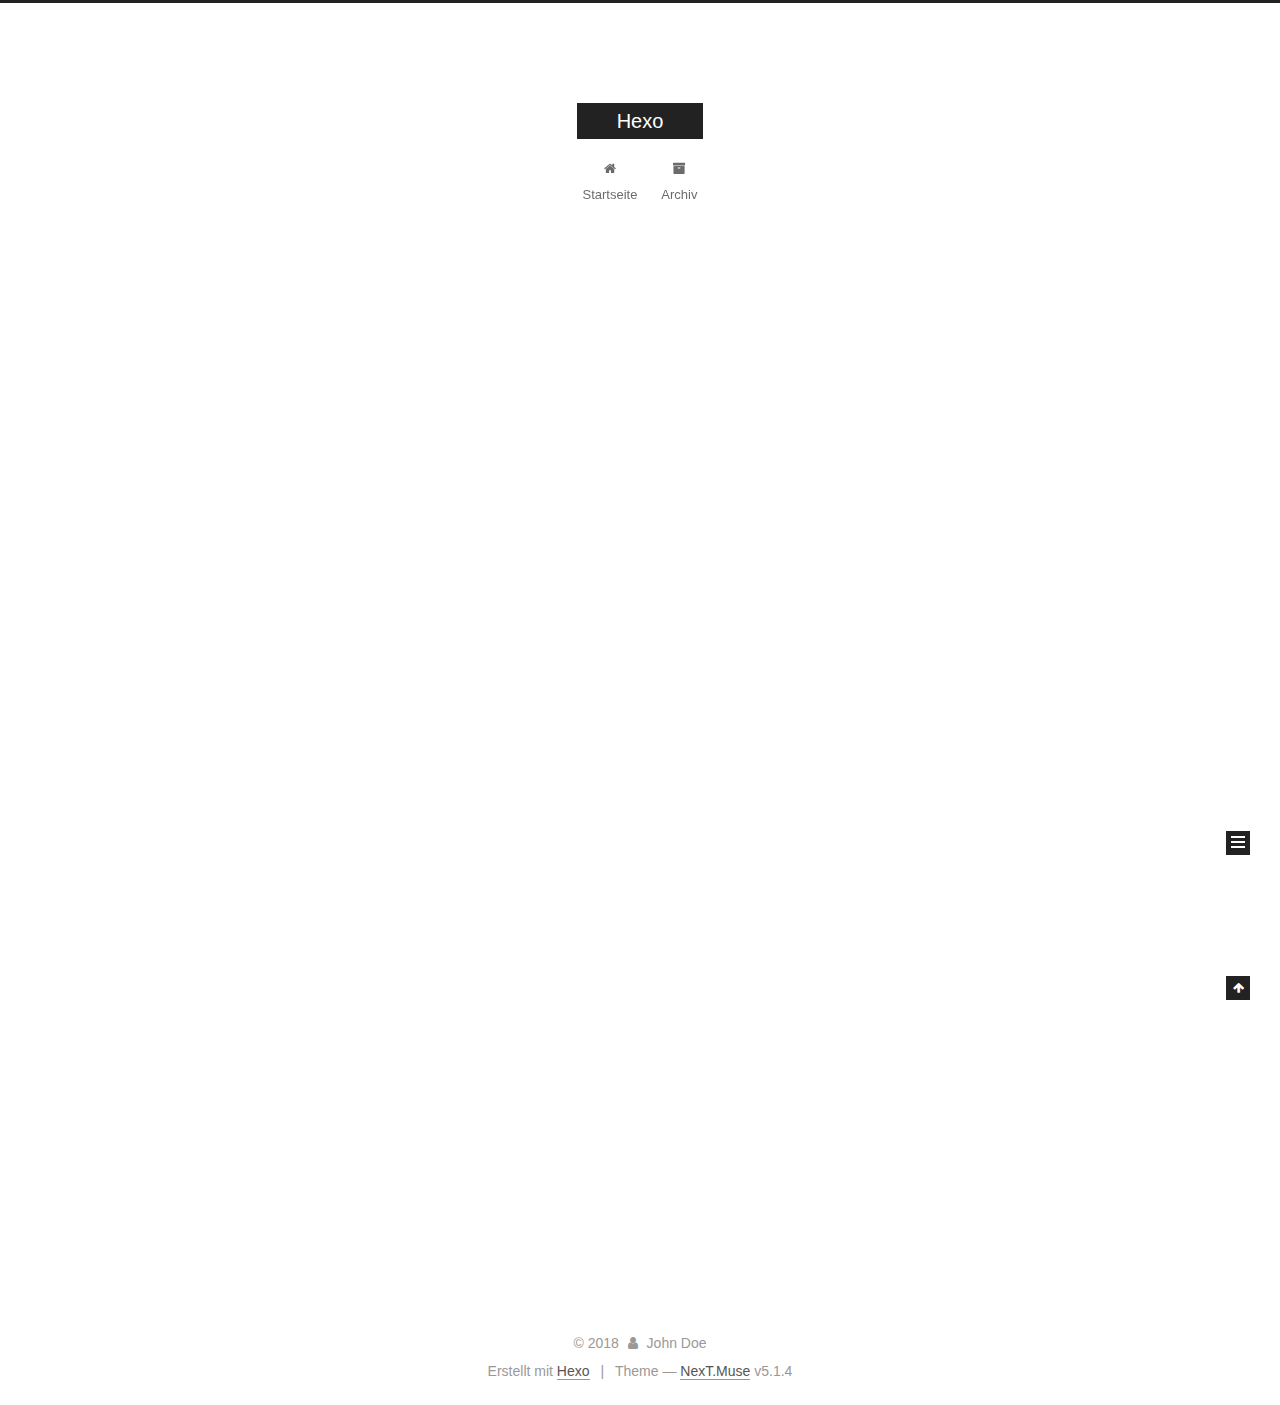
<file: index.html>
<!DOCTYPE html>



  


<html class="theme-next muse use-motion" lang="">
<head>
  <meta charset="UTF-8"/>
<meta http-equiv="X-UA-Compatible" content="IE=edge" />
<meta name="viewport" content="width=device-width, initial-scale=1, maximum-scale=1"/>
<meta name="theme-color" content="#222">









<meta http-equiv="Cache-Control" content="no-transform" />
<meta http-equiv="Cache-Control" content="no-siteapp" />
















  
  
  <link href="/lib/fancybox/source/jquery.fancybox.css?v=2.1.5" rel="stylesheet" type="text/css" />







<link href="/lib/font-awesome/css/font-awesome.min.css?v=4.6.2" rel="stylesheet" type="text/css" />

<link href="/css/main.css?v=5.1.4" rel="stylesheet" type="text/css" />


  <link rel="apple-touch-icon" sizes="180x180" href="/images/apple-touch-icon-next.png?v=5.1.4">


  <link rel="icon" type="image/png" sizes="32x32" href="/images/favicon-32x32-next.png?v=5.1.4">


  <link rel="icon" type="image/png" sizes="16x16" href="/images/favicon-16x16-next.png?v=5.1.4">


  <link rel="mask-icon" href="/images/logo.svg?v=5.1.4" color="#222">





  <meta name="keywords" content="Hexo, NexT" />










<meta property="og:type" content="website">
<meta property="og:title" content="Hexo">
<meta property="og:url" content="http://yoursite.com/index.html">
<meta property="og:site_name" content="Hexo">
<meta name="twitter:card" content="summary">
<meta name="twitter:title" content="Hexo">



<script type="text/javascript" id="hexo.configurations">
  var NexT = window.NexT || {};
  var CONFIG = {
    root: '/',
    scheme: 'Muse',
    version: '5.1.4',
    sidebar: {"position":"left","display":"post","offset":12,"b2t":false,"scrollpercent":false,"onmobile":false},
    fancybox: true,
    tabs: true,
    motion: {"enable":true,"async":false,"transition":{"post_block":"fadeIn","post_header":"slideDownIn","post_body":"slideDownIn","coll_header":"slideLeftIn","sidebar":"slideUpIn"}},
    duoshuo: {
      userId: '0',
      author: 'Author'
    },
    algolia: {
      applicationID: '',
      apiKey: '',
      indexName: '',
      hits: {"per_page":10},
      labels: {"input_placeholder":"Search for Posts","hits_empty":"We didn't find any results for the search: ${query}","hits_stats":"${hits} results found in ${time} ms"}
    }
  };
</script>



  <link rel="canonical" href="http://yoursite.com/"/>





  <title>Hexo</title>
  








</head>

<body itemscope itemtype="http://schema.org/WebPage" lang="">

  
  
    
  

  <div class="container sidebar-position-left 
  page-home">
    <div class="headband"></div>

    <header id="header" class="header" itemscope itemtype="http://schema.org/WPHeader">
      <div class="header-inner"><div class="site-brand-wrapper">
  <div class="site-meta ">
    

    <div class="custom-logo-site-title">
      <a href="/"  class="brand" rel="start">
        <span class="logo-line-before"><i></i></span>
        <span class="site-title">Hexo</span>
        <span class="logo-line-after"><i></i></span>
      </a>
    </div>
      
        <p class="site-subtitle"></p>
      
  </div>

  <div class="site-nav-toggle">
    <button>
      <span class="btn-bar"></span>
      <span class="btn-bar"></span>
      <span class="btn-bar"></span>
    </button>
  </div>
</div>

<nav class="site-nav">
  

  
    <ul id="menu" class="menu">
      
        
        <li class="menu-item menu-item-home">
          <a href="/" rel="section">
            
              <i class="menu-item-icon fa fa-fw fa-home"></i> <br />
            
            Startseite
          </a>
        </li>
      
        
        <li class="menu-item menu-item-archives">
          <a href="/archives/" rel="section">
            
              <i class="menu-item-icon fa fa-fw fa-archive"></i> <br />
            
            Archiv
          </a>
        </li>
      

      
    </ul>
  

  
</nav>



 </div>
    </header>

    <main id="main" class="main">
      <div class="main-inner">
        <div class="content-wrap">
          <div id="content" class="content">
            
  <section id="posts" class="posts-expand">
    
      

  

  
  
  

  <article class="post post-type-normal" itemscope itemtype="http://schema.org/Article">
  
  
  
  <div class="post-block">
    <link itemprop="mainEntityOfPage" href="http://yoursite.com/2018/01/31/hello-world/">

    <span hidden itemprop="author" itemscope itemtype="http://schema.org/Person">
      <meta itemprop="name" content="John Doe">
      <meta itemprop="description" content="">
      <meta itemprop="image" content="/images/avatar.gif">
    </span>

    <span hidden itemprop="publisher" itemscope itemtype="http://schema.org/Organization">
      <meta itemprop="name" content="Hexo">
    </span>

    
      <header class="post-header">

        
        
          <h1 class="post-title" itemprop="name headline">
                
                <a class="post-title-link" href="/2018/01/31/hello-world/" itemprop="url">Hello World</a></h1>
        

        <div class="post-meta">
          <span class="post-time">
            
              <span class="post-meta-item-icon">
                <i class="fa fa-calendar-o"></i>
              </span>
              
                <span class="post-meta-item-text">Veröffentlicht am</span>
              
              <time title="Post created" itemprop="dateCreated datePublished" datetime="2018-01-31T14:43:41+08:00">
                2018-01-31
              </time>
            

            

            
          </span>

          

          
            
          

          
          

          

          

          

        </div>
      </header>
    

    
    
    
    <div class="post-body" itemprop="articleBody">

      
      

      
        
          
            <p>Welcome to <a href="https://hexo.io/" target="_blank" rel="noopener">Hexo</a>! This is your very first post. Check <a href="https://hexo.io/docs/" target="_blank" rel="noopener">documentation</a> for more info. If you get any problems when using Hexo, you can find the answer in <a href="https://hexo.io/docs/troubleshooting.html" target="_blank" rel="noopener">troubleshooting</a> or you can ask me on <a href="https://github.com/hexojs/hexo/issues" target="_blank" rel="noopener">GitHub</a>.</p>
<h2 id="Quick-Start"><a href="#Quick-Start" class="headerlink" title="Quick Start"></a>Quick Start</h2><h3 id="Create-a-new-post"><a href="#Create-a-new-post" class="headerlink" title="Create a new post"></a>Create a new post</h3><figure class="highlight bash"><table><tr><td class="gutter"><pre><span class="line">1</span><br></pre></td><td class="code"><pre><span class="line">$ hexo new <span class="string">"My New Post"</span></span><br></pre></td></tr></table></figure>
<p>More info: <a href="https://hexo.io/docs/writing.html" target="_blank" rel="noopener">Writing</a></p>
<h3 id="Run-server"><a href="#Run-server" class="headerlink" title="Run server"></a>Run server</h3><figure class="highlight bash"><table><tr><td class="gutter"><pre><span class="line">1</span><br></pre></td><td class="code"><pre><span class="line">$ hexo server</span><br></pre></td></tr></table></figure>
<p>More info: <a href="https://hexo.io/docs/server.html" target="_blank" rel="noopener">Server</a></p>
<h3 id="Generate-static-files"><a href="#Generate-static-files" class="headerlink" title="Generate static files"></a>Generate static files</h3><figure class="highlight bash"><table><tr><td class="gutter"><pre><span class="line">1</span><br></pre></td><td class="code"><pre><span class="line">$ hexo generate</span><br></pre></td></tr></table></figure>
<p>More info: <a href="https://hexo.io/docs/generating.html" target="_blank" rel="noopener">Generating</a></p>
<h3 id="Deploy-to-remote-sites"><a href="#Deploy-to-remote-sites" class="headerlink" title="Deploy to remote sites"></a>Deploy to remote sites</h3><figure class="highlight bash"><table><tr><td class="gutter"><pre><span class="line">1</span><br></pre></td><td class="code"><pre><span class="line">$ hexo deploy</span><br></pre></td></tr></table></figure>
<p>More info: <a href="https://hexo.io/docs/deployment.html" target="_blank" rel="noopener">Deployment</a></p>

          
        
      
    </div>
    
    
    

    

    

    

    <footer class="post-footer">
      

      

      

      
      
        <div class="post-eof"></div>
      
    </footer>
  </div>
  
  
  
  </article>


    
  </section>

  


          </div>
          


          

        </div>
        
          
  
  <div class="sidebar-toggle">
    <div class="sidebar-toggle-line-wrap">
      <span class="sidebar-toggle-line sidebar-toggle-line-first"></span>
      <span class="sidebar-toggle-line sidebar-toggle-line-middle"></span>
      <span class="sidebar-toggle-line sidebar-toggle-line-last"></span>
    </div>
  </div>

  <aside id="sidebar" class="sidebar">
    
    <div class="sidebar-inner">

      

      

      <section class="site-overview-wrap sidebar-panel sidebar-panel-active">
        <div class="site-overview">
          <div class="site-author motion-element" itemprop="author" itemscope itemtype="http://schema.org/Person">
            
              <p class="site-author-name" itemprop="name">John Doe</p>
              <p class="site-description motion-element" itemprop="description"></p>
          </div>

          <nav class="site-state motion-element">

            
              <div class="site-state-item site-state-posts">
              
                <a href="/archives/">
              
                  <span class="site-state-item-count">1</span>
                  <span class="site-state-item-name">Artikel</span>
                </a>
              </div>
            

            

            

          </nav>

          

          

          
          

          
          

          

        </div>
      </section>

      

      

    </div>
  </aside>


        
      </div>
    </main>

    <footer id="footer" class="footer">
      <div class="footer-inner">
        <div class="copyright">&copy; <span itemprop="copyrightYear">2018</span>
  <span class="with-love">
    <i class="fa fa-user"></i>
  </span>
  <span class="author" itemprop="copyrightHolder">John Doe</span>

  
</div>


  <div class="powered-by">Erstellt mit  <a class="theme-link" target="_blank" href="https://hexo.io">Hexo</a></div>



  <span class="post-meta-divider">|</span>



  <div class="theme-info">Theme &mdash; <a class="theme-link" target="_blank" href="https://github.com/iissnan/hexo-theme-next">NexT.Muse</a> v5.1.4</div>




        







        
      </div>
    </footer>

    
      <div class="back-to-top">
        <i class="fa fa-arrow-up"></i>
        
      </div>
    

    

  </div>

  

<script type="text/javascript">
  if (Object.prototype.toString.call(window.Promise) !== '[object Function]') {
    window.Promise = null;
  }
</script>









  












  
  
    <script type="text/javascript" src="/lib/jquery/index.js?v=2.1.3"></script>
  

  
  
    <script type="text/javascript" src="/lib/fastclick/lib/fastclick.min.js?v=1.0.6"></script>
  

  
  
    <script type="text/javascript" src="/lib/jquery_lazyload/jquery.lazyload.js?v=1.9.7"></script>
  

  
  
    <script type="text/javascript" src="/lib/velocity/velocity.min.js?v=1.2.1"></script>
  

  
  
    <script type="text/javascript" src="/lib/velocity/velocity.ui.min.js?v=1.2.1"></script>
  

  
  
    <script type="text/javascript" src="/lib/fancybox/source/jquery.fancybox.pack.js?v=2.1.5"></script>
  


  


  <script type="text/javascript" src="/js/src/utils.js?v=5.1.4"></script>

  <script type="text/javascript" src="/js/src/motion.js?v=5.1.4"></script>



  
  

  

  


  <script type="text/javascript" src="/js/src/bootstrap.js?v=5.1.4"></script>



  


  




	





  





  












  





  

  

  

  
  

  

  

  

</body>
</html>
</file>
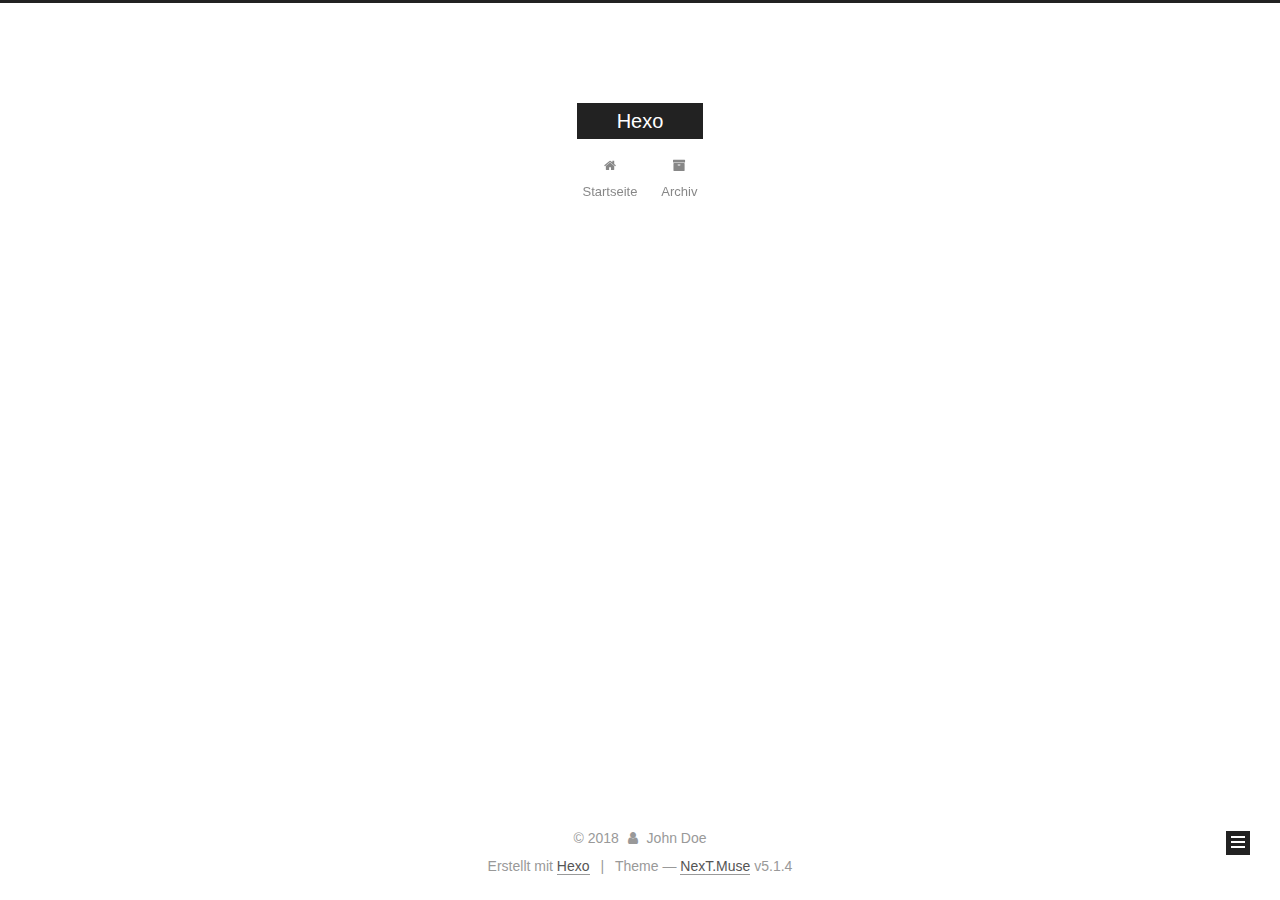
<file: archives/index.html>
<!DOCTYPE html>



  


<html class="theme-next muse use-motion" lang="">
<head>
  <meta charset="UTF-8"/>
<meta http-equiv="X-UA-Compatible" content="IE=edge" />
<meta name="viewport" content="width=device-width, initial-scale=1, maximum-scale=1"/>
<meta name="theme-color" content="#222">









<meta http-equiv="Cache-Control" content="no-transform" />
<meta http-equiv="Cache-Control" content="no-siteapp" />
















  
  
  <link href="/lib/fancybox/source/jquery.fancybox.css?v=2.1.5" rel="stylesheet" type="text/css" />







<link href="/lib/font-awesome/css/font-awesome.min.css?v=4.6.2" rel="stylesheet" type="text/css" />

<link href="/css/main.css?v=5.1.4" rel="stylesheet" type="text/css" />


  <link rel="apple-touch-icon" sizes="180x180" href="/images/apple-touch-icon-next.png?v=5.1.4">


  <link rel="icon" type="image/png" sizes="32x32" href="/images/favicon-32x32-next.png?v=5.1.4">


  <link rel="icon" type="image/png" sizes="16x16" href="/images/favicon-16x16-next.png?v=5.1.4">


  <link rel="mask-icon" href="/images/logo.svg?v=5.1.4" color="#222">





  <meta name="keywords" content="Hexo, NexT" />










<meta property="og:type" content="website">
<meta property="og:title" content="Hexo">
<meta property="og:url" content="http://yoursite.com/archives/index.html">
<meta property="og:site_name" content="Hexo">
<meta name="twitter:card" content="summary">
<meta name="twitter:title" content="Hexo">



<script type="text/javascript" id="hexo.configurations">
  var NexT = window.NexT || {};
  var CONFIG = {
    root: '/',
    scheme: 'Muse',
    version: '5.1.4',
    sidebar: {"position":"left","display":"post","offset":12,"b2t":false,"scrollpercent":false,"onmobile":false},
    fancybox: true,
    tabs: true,
    motion: {"enable":true,"async":false,"transition":{"post_block":"fadeIn","post_header":"slideDownIn","post_body":"slideDownIn","coll_header":"slideLeftIn","sidebar":"slideUpIn"}},
    duoshuo: {
      userId: '0',
      author: 'Author'
    },
    algolia: {
      applicationID: '',
      apiKey: '',
      indexName: '',
      hits: {"per_page":10},
      labels: {"input_placeholder":"Search for Posts","hits_empty":"We didn't find any results for the search: ${query}","hits_stats":"${hits} results found in ${time} ms"}
    }
  };
</script>



  <link rel="canonical" href="http://yoursite.com/archives/"/>





  <title>Archiv | Hexo</title>
  








</head>

<body itemscope itemtype="http://schema.org/WebPage" lang="">

  
  
    
  

  <div class="container sidebar-position-left page-archive">
    <div class="headband"></div>

    <header id="header" class="header" itemscope itemtype="http://schema.org/WPHeader">
      <div class="header-inner"><div class="site-brand-wrapper">
  <div class="site-meta ">
    

    <div class="custom-logo-site-title">
      <a href="/"  class="brand" rel="start">
        <span class="logo-line-before"><i></i></span>
        <span class="site-title">Hexo</span>
        <span class="logo-line-after"><i></i></span>
      </a>
    </div>
      
        <p class="site-subtitle"></p>
      
  </div>

  <div class="site-nav-toggle">
    <button>
      <span class="btn-bar"></span>
      <span class="btn-bar"></span>
      <span class="btn-bar"></span>
    </button>
  </div>
</div>

<nav class="site-nav">
  

  
    <ul id="menu" class="menu">
      
        
        <li class="menu-item menu-item-home">
          <a href="/" rel="section">
            
              <i class="menu-item-icon fa fa-fw fa-home"></i> <br />
            
            Startseite
          </a>
        </li>
      
        
        <li class="menu-item menu-item-archives">
          <a href="/archives/" rel="section">
            
              <i class="menu-item-icon fa fa-fw fa-archive"></i> <br />
            
            Archiv
          </a>
        </li>
      

      
    </ul>
  

  
</nav>



 </div>
    </header>

    <main id="main" class="main">
      <div class="main-inner">
        <div class="content-wrap">
          <div id="content" class="content">
            

  
  
  
  <div class="post-block archive">
    <div id="posts" class="posts-collapse">
      <span class="archive-move-on"></span>

      <span class="archive-page-counter">
        
        
        
          
        
        Öhm..! Ein Artikel. Bleib dran.
      </span>

      

        
        
        

        
          
          <div class="collection-title">
            <h1 class="archive-year" id="archive-year-2018">2018</h1>
          </div>
        
        

        

  <article class="post post-type-normal" itemscope itemtype="http://schema.org/Article">
    <header class="post-header">

      <h2 class="post-title">
        
            <a class="post-title-link" href="/2018/01/31/hello-world/" itemprop="url">
              
                <span itemprop="name">Hello World</span>
              
            </a>
        
      </h2>

      <div class="post-meta">
        <time class="post-time" itemprop="dateCreated"
              datetime="2018-01-31T14:43:41+08:00"
              content="2018-01-31" >
          01-31
        </time>
      </div>

    </header>
  </article>



      

    </div>
  </div>
  
  
  

  



          </div>
          


          

        </div>
        
          
  
  <div class="sidebar-toggle">
    <div class="sidebar-toggle-line-wrap">
      <span class="sidebar-toggle-line sidebar-toggle-line-first"></span>
      <span class="sidebar-toggle-line sidebar-toggle-line-middle"></span>
      <span class="sidebar-toggle-line sidebar-toggle-line-last"></span>
    </div>
  </div>

  <aside id="sidebar" class="sidebar">
    
    <div class="sidebar-inner">

      

      

      <section class="site-overview-wrap sidebar-panel sidebar-panel-active">
        <div class="site-overview">
          <div class="site-author motion-element" itemprop="author" itemscope itemtype="http://schema.org/Person">
            
              <p class="site-author-name" itemprop="name">John Doe</p>
              <p class="site-description motion-element" itemprop="description"></p>
          </div>

          <nav class="site-state motion-element">

            
              <div class="site-state-item site-state-posts">
              
                <a href="/archives/">
              
                  <span class="site-state-item-count">1</span>
                  <span class="site-state-item-name">Artikel</span>
                </a>
              </div>
            

            

            

          </nav>

          

          

          
          

          
          

          

        </div>
      </section>

      

      

    </div>
  </aside>


        
      </div>
    </main>

    <footer id="footer" class="footer">
      <div class="footer-inner">
        <div class="copyright">&copy; <span itemprop="copyrightYear">2018</span>
  <span class="with-love">
    <i class="fa fa-user"></i>
  </span>
  <span class="author" itemprop="copyrightHolder">John Doe</span>

  
</div>


  <div class="powered-by">Erstellt mit  <a class="theme-link" target="_blank" href="https://hexo.io">Hexo</a></div>



  <span class="post-meta-divider">|</span>



  <div class="theme-info">Theme &mdash; <a class="theme-link" target="_blank" href="https://github.com/iissnan/hexo-theme-next">NexT.Muse</a> v5.1.4</div>




        







        
      </div>
    </footer>

    
      <div class="back-to-top">
        <i class="fa fa-arrow-up"></i>
        
      </div>
    

    

  </div>

  

<script type="text/javascript">
  if (Object.prototype.toString.call(window.Promise) !== '[object Function]') {
    window.Promise = null;
  }
</script>









  












  
  
    <script type="text/javascript" src="/lib/jquery/index.js?v=2.1.3"></script>
  

  
  
    <script type="text/javascript" src="/lib/fastclick/lib/fastclick.min.js?v=1.0.6"></script>
  

  
  
    <script type="text/javascript" src="/lib/jquery_lazyload/jquery.lazyload.js?v=1.9.7"></script>
  

  
  
    <script type="text/javascript" src="/lib/velocity/velocity.min.js?v=1.2.1"></script>
  

  
  
    <script type="text/javascript" src="/lib/velocity/velocity.ui.min.js?v=1.2.1"></script>
  

  
  
    <script type="text/javascript" src="/lib/fancybox/source/jquery.fancybox.pack.js?v=2.1.5"></script>
  


  


  <script type="text/javascript" src="/js/src/utils.js?v=5.1.4"></script>

  <script type="text/javascript" src="/js/src/motion.js?v=5.1.4"></script>



  
  

  

  


  <script type="text/javascript" src="/js/src/bootstrap.js?v=5.1.4"></script>



  


  




	





  





  












  





  

  

  

  
  

  

  

  

</body>
</html>
</file>
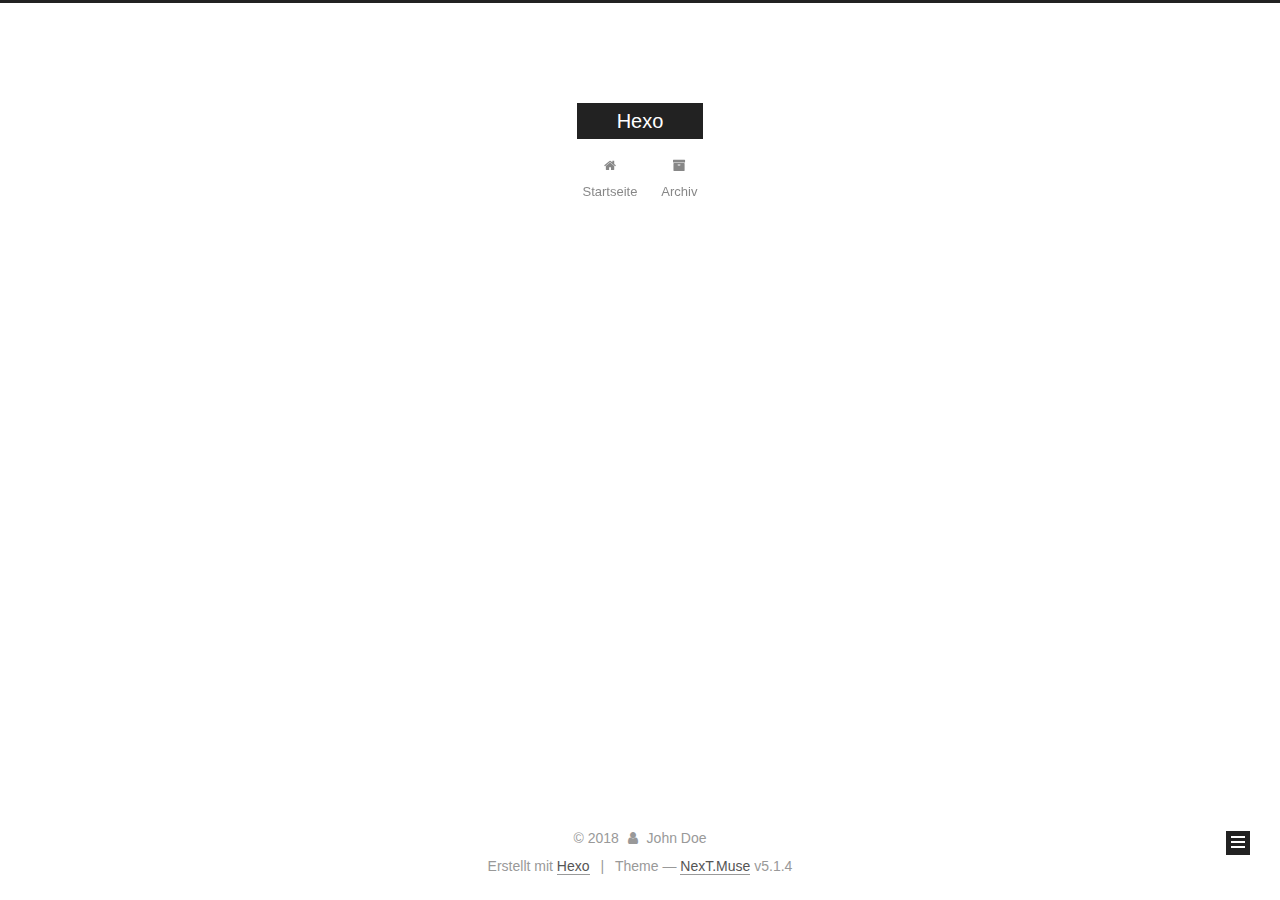
<file: archives/2018/index.html>
<!DOCTYPE html>



  


<html class="theme-next muse use-motion" lang="">
<head>
  <meta charset="UTF-8"/>
<meta http-equiv="X-UA-Compatible" content="IE=edge" />
<meta name="viewport" content="width=device-width, initial-scale=1, maximum-scale=1"/>
<meta name="theme-color" content="#222">









<meta http-equiv="Cache-Control" content="no-transform" />
<meta http-equiv="Cache-Control" content="no-siteapp" />
















  
  
  <link href="/lib/fancybox/source/jquery.fancybox.css?v=2.1.5" rel="stylesheet" type="text/css" />







<link href="/lib/font-awesome/css/font-awesome.min.css?v=4.6.2" rel="stylesheet" type="text/css" />

<link href="/css/main.css?v=5.1.4" rel="stylesheet" type="text/css" />


  <link rel="apple-touch-icon" sizes="180x180" href="/images/apple-touch-icon-next.png?v=5.1.4">


  <link rel="icon" type="image/png" sizes="32x32" href="/images/favicon-32x32-next.png?v=5.1.4">


  <link rel="icon" type="image/png" sizes="16x16" href="/images/favicon-16x16-next.png?v=5.1.4">


  <link rel="mask-icon" href="/images/logo.svg?v=5.1.4" color="#222">





  <meta name="keywords" content="Hexo, NexT" />










<meta property="og:type" content="website">
<meta property="og:title" content="Hexo">
<meta property="og:url" content="http://yoursite.com/archives/2018/index.html">
<meta property="og:site_name" content="Hexo">
<meta name="twitter:card" content="summary">
<meta name="twitter:title" content="Hexo">



<script type="text/javascript" id="hexo.configurations">
  var NexT = window.NexT || {};
  var CONFIG = {
    root: '/',
    scheme: 'Muse',
    version: '5.1.4',
    sidebar: {"position":"left","display":"post","offset":12,"b2t":false,"scrollpercent":false,"onmobile":false},
    fancybox: true,
    tabs: true,
    motion: {"enable":true,"async":false,"transition":{"post_block":"fadeIn","post_header":"slideDownIn","post_body":"slideDownIn","coll_header":"slideLeftIn","sidebar":"slideUpIn"}},
    duoshuo: {
      userId: '0',
      author: 'Author'
    },
    algolia: {
      applicationID: '',
      apiKey: '',
      indexName: '',
      hits: {"per_page":10},
      labels: {"input_placeholder":"Search for Posts","hits_empty":"We didn't find any results for the search: ${query}","hits_stats":"${hits} results found in ${time} ms"}
    }
  };
</script>



  <link rel="canonical" href="http://yoursite.com/archives/2018/"/>





  <title>Archiv | Hexo</title>
  








</head>

<body itemscope itemtype="http://schema.org/WebPage" lang="">

  
  
    
  

  <div class="container sidebar-position-left page-archive">
    <div class="headband"></div>

    <header id="header" class="header" itemscope itemtype="http://schema.org/WPHeader">
      <div class="header-inner"><div class="site-brand-wrapper">
  <div class="site-meta ">
    

    <div class="custom-logo-site-title">
      <a href="/"  class="brand" rel="start">
        <span class="logo-line-before"><i></i></span>
        <span class="site-title">Hexo</span>
        <span class="logo-line-after"><i></i></span>
      </a>
    </div>
      
        <p class="site-subtitle"></p>
      
  </div>

  <div class="site-nav-toggle">
    <button>
      <span class="btn-bar"></span>
      <span class="btn-bar"></span>
      <span class="btn-bar"></span>
    </button>
  </div>
</div>

<nav class="site-nav">
  

  
    <ul id="menu" class="menu">
      
        
        <li class="menu-item menu-item-home">
          <a href="/" rel="section">
            
              <i class="menu-item-icon fa fa-fw fa-home"></i> <br />
            
            Startseite
          </a>
        </li>
      
        
        <li class="menu-item menu-item-archives">
          <a href="/archives/" rel="section">
            
              <i class="menu-item-icon fa fa-fw fa-archive"></i> <br />
            
            Archiv
          </a>
        </li>
      

      
    </ul>
  

  
</nav>



 </div>
    </header>

    <main id="main" class="main">
      <div class="main-inner">
        <div class="content-wrap">
          <div id="content" class="content">
            

  
  
  
  <div class="post-block archive">
    <div id="posts" class="posts-collapse">
      <span class="archive-move-on"></span>

      <span class="archive-page-counter">
        
        
        
          
        
        Öhm..! Ein Artikel. Bleib dran.
      </span>

      

        
        
        

        
          
          <div class="collection-title">
            <h1 class="archive-year" id="archive-year-2018">2018</h1>
          </div>
        
        

        

  <article class="post post-type-normal" itemscope itemtype="http://schema.org/Article">
    <header class="post-header">

      <h2 class="post-title">
        
            <a class="post-title-link" href="/2018/01/31/hello-world/" itemprop="url">
              
                <span itemprop="name">Hello World</span>
              
            </a>
        
      </h2>

      <div class="post-meta">
        <time class="post-time" itemprop="dateCreated"
              datetime="2018-01-31T14:43:41+08:00"
              content="2018-01-31" >
          01-31
        </time>
      </div>

    </header>
  </article>



      

    </div>
  </div>
  
  
  

  



          </div>
          


          

        </div>
        
          
  
  <div class="sidebar-toggle">
    <div class="sidebar-toggle-line-wrap">
      <span class="sidebar-toggle-line sidebar-toggle-line-first"></span>
      <span class="sidebar-toggle-line sidebar-toggle-line-middle"></span>
      <span class="sidebar-toggle-line sidebar-toggle-line-last"></span>
    </div>
  </div>

  <aside id="sidebar" class="sidebar">
    
    <div class="sidebar-inner">

      

      

      <section class="site-overview-wrap sidebar-panel sidebar-panel-active">
        <div class="site-overview">
          <div class="site-author motion-element" itemprop="author" itemscope itemtype="http://schema.org/Person">
            
              <p class="site-author-name" itemprop="name">John Doe</p>
              <p class="site-description motion-element" itemprop="description"></p>
          </div>

          <nav class="site-state motion-element">

            
              <div class="site-state-item site-state-posts">
              
                <a href="/archives/">
              
                  <span class="site-state-item-count">1</span>
                  <span class="site-state-item-name">Artikel</span>
                </a>
              </div>
            

            

            

          </nav>

          

          

          
          

          
          

          

        </div>
      </section>

      

      

    </div>
  </aside>


        
      </div>
    </main>

    <footer id="footer" class="footer">
      <div class="footer-inner">
        <div class="copyright">&copy; <span itemprop="copyrightYear">2018</span>
  <span class="with-love">
    <i class="fa fa-user"></i>
  </span>
  <span class="author" itemprop="copyrightHolder">John Doe</span>

  
</div>


  <div class="powered-by">Erstellt mit  <a class="theme-link" target="_blank" href="https://hexo.io">Hexo</a></div>



  <span class="post-meta-divider">|</span>



  <div class="theme-info">Theme &mdash; <a class="theme-link" target="_blank" href="https://github.com/iissnan/hexo-theme-next">NexT.Muse</a> v5.1.4</div>




        







        
      </div>
    </footer>

    
      <div class="back-to-top">
        <i class="fa fa-arrow-up"></i>
        
      </div>
    

    

  </div>

  

<script type="text/javascript">
  if (Object.prototype.toString.call(window.Promise) !== '[object Function]') {
    window.Promise = null;
  }
</script>









  












  
  
    <script type="text/javascript" src="/lib/jquery/index.js?v=2.1.3"></script>
  

  
  
    <script type="text/javascript" src="/lib/fastclick/lib/fastclick.min.js?v=1.0.6"></script>
  

  
  
    <script type="text/javascript" src="/lib/jquery_lazyload/jquery.lazyload.js?v=1.9.7"></script>
  

  
  
    <script type="text/javascript" src="/lib/velocity/velocity.min.js?v=1.2.1"></script>
  

  
  
    <script type="text/javascript" src="/lib/velocity/velocity.ui.min.js?v=1.2.1"></script>
  

  
  
    <script type="text/javascript" src="/lib/fancybox/source/jquery.fancybox.pack.js?v=2.1.5"></script>
  


  


  <script type="text/javascript" src="/js/src/utils.js?v=5.1.4"></script>

  <script type="text/javascript" src="/js/src/motion.js?v=5.1.4"></script>



  
  

  

  


  <script type="text/javascript" src="/js/src/bootstrap.js?v=5.1.4"></script>



  


  




	





  





  












  





  

  

  

  
  

  

  

  

</body>
</html>
</file>
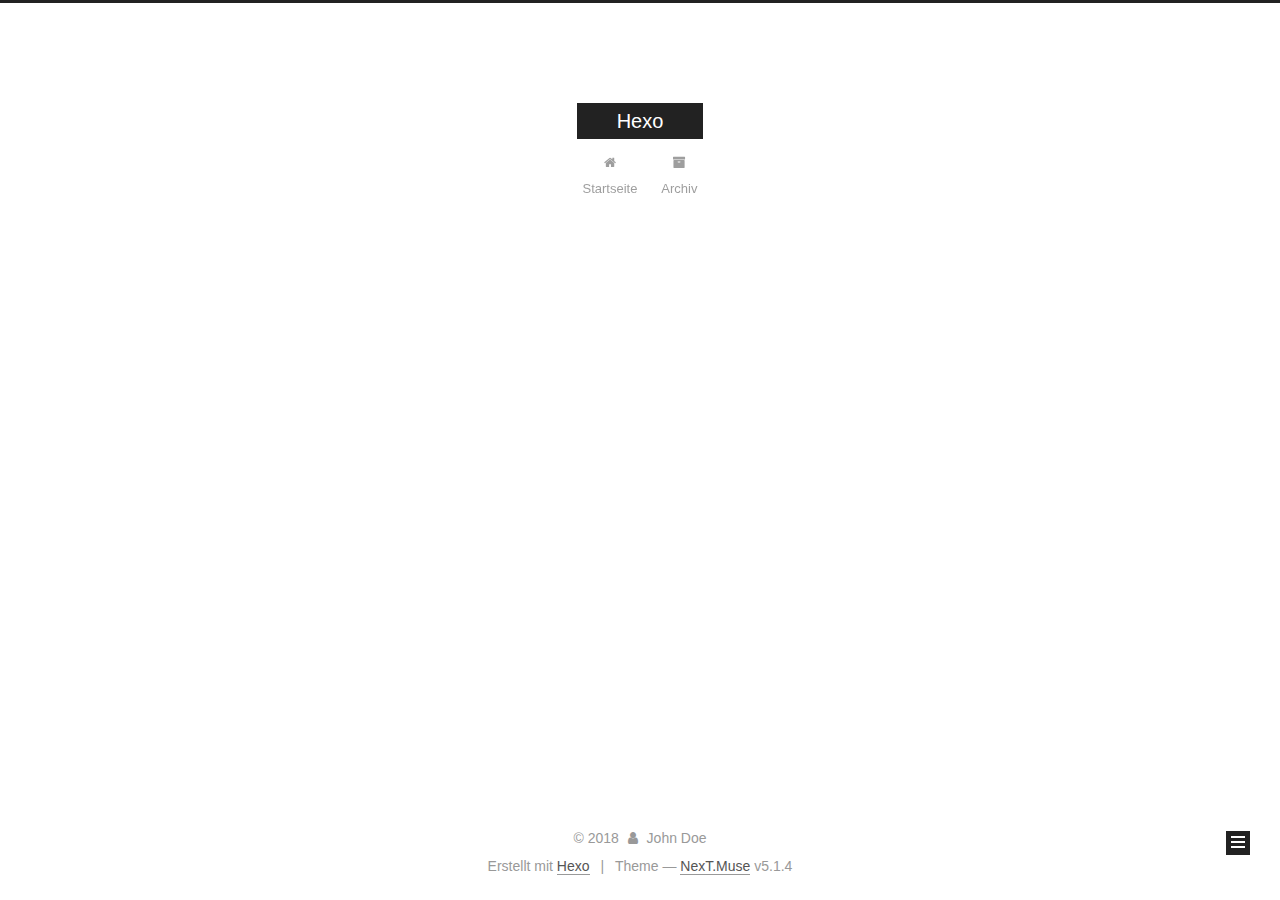
<file: archives/2018/01/index.html>
<!DOCTYPE html>



  


<html class="theme-next muse use-motion" lang="">
<head>
  <meta charset="UTF-8"/>
<meta http-equiv="X-UA-Compatible" content="IE=edge" />
<meta name="viewport" content="width=device-width, initial-scale=1, maximum-scale=1"/>
<meta name="theme-color" content="#222">









<meta http-equiv="Cache-Control" content="no-transform" />
<meta http-equiv="Cache-Control" content="no-siteapp" />
















  
  
  <link href="/lib/fancybox/source/jquery.fancybox.css?v=2.1.5" rel="stylesheet" type="text/css" />







<link href="/lib/font-awesome/css/font-awesome.min.css?v=4.6.2" rel="stylesheet" type="text/css" />

<link href="/css/main.css?v=5.1.4" rel="stylesheet" type="text/css" />


  <link rel="apple-touch-icon" sizes="180x180" href="/images/apple-touch-icon-next.png?v=5.1.4">


  <link rel="icon" type="image/png" sizes="32x32" href="/images/favicon-32x32-next.png?v=5.1.4">


  <link rel="icon" type="image/png" sizes="16x16" href="/images/favicon-16x16-next.png?v=5.1.4">


  <link rel="mask-icon" href="/images/logo.svg?v=5.1.4" color="#222">





  <meta name="keywords" content="Hexo, NexT" />










<meta property="og:type" content="website">
<meta property="og:title" content="Hexo">
<meta property="og:url" content="http://yoursite.com/archives/2018/01/index.html">
<meta property="og:site_name" content="Hexo">
<meta name="twitter:card" content="summary">
<meta name="twitter:title" content="Hexo">



<script type="text/javascript" id="hexo.configurations">
  var NexT = window.NexT || {};
  var CONFIG = {
    root: '/',
    scheme: 'Muse',
    version: '5.1.4',
    sidebar: {"position":"left","display":"post","offset":12,"b2t":false,"scrollpercent":false,"onmobile":false},
    fancybox: true,
    tabs: true,
    motion: {"enable":true,"async":false,"transition":{"post_block":"fadeIn","post_header":"slideDownIn","post_body":"slideDownIn","coll_header":"slideLeftIn","sidebar":"slideUpIn"}},
    duoshuo: {
      userId: '0',
      author: 'Author'
    },
    algolia: {
      applicationID: '',
      apiKey: '',
      indexName: '',
      hits: {"per_page":10},
      labels: {"input_placeholder":"Search for Posts","hits_empty":"We didn't find any results for the search: ${query}","hits_stats":"${hits} results found in ${time} ms"}
    }
  };
</script>



  <link rel="canonical" href="http://yoursite.com/archives/2018/01/"/>





  <title>Archiv | Hexo</title>
  








</head>

<body itemscope itemtype="http://schema.org/WebPage" lang="">

  
  
    
  

  <div class="container sidebar-position-left page-archive">
    <div class="headband"></div>

    <header id="header" class="header" itemscope itemtype="http://schema.org/WPHeader">
      <div class="header-inner"><div class="site-brand-wrapper">
  <div class="site-meta ">
    

    <div class="custom-logo-site-title">
      <a href="/"  class="brand" rel="start">
        <span class="logo-line-before"><i></i></span>
        <span class="site-title">Hexo</span>
        <span class="logo-line-after"><i></i></span>
      </a>
    </div>
      
        <p class="site-subtitle"></p>
      
  </div>

  <div class="site-nav-toggle">
    <button>
      <span class="btn-bar"></span>
      <span class="btn-bar"></span>
      <span class="btn-bar"></span>
    </button>
  </div>
</div>

<nav class="site-nav">
  

  
    <ul id="menu" class="menu">
      
        
        <li class="menu-item menu-item-home">
          <a href="/" rel="section">
            
              <i class="menu-item-icon fa fa-fw fa-home"></i> <br />
            
            Startseite
          </a>
        </li>
      
        
        <li class="menu-item menu-item-archives">
          <a href="/archives/" rel="section">
            
              <i class="menu-item-icon fa fa-fw fa-archive"></i> <br />
            
            Archiv
          </a>
        </li>
      

      
    </ul>
  

  
</nav>



 </div>
    </header>

    <main id="main" class="main">
      <div class="main-inner">
        <div class="content-wrap">
          <div id="content" class="content">
            

  
  
  
  <div class="post-block archive">
    <div id="posts" class="posts-collapse">
      <span class="archive-move-on"></span>

      <span class="archive-page-counter">
        
        
        
          
        
        Öhm..! Ein Artikel. Bleib dran.
      </span>

      

        
        
        

        
          
          <div class="collection-title">
            <h1 class="archive-year" id="archive-year-2018">2018</h1>
          </div>
        
        

        

  <article class="post post-type-normal" itemscope itemtype="http://schema.org/Article">
    <header class="post-header">

      <h2 class="post-title">
        
            <a class="post-title-link" href="/2018/01/31/hello-world/" itemprop="url">
              
                <span itemprop="name">Hello World</span>
              
            </a>
        
      </h2>

      <div class="post-meta">
        <time class="post-time" itemprop="dateCreated"
              datetime="2018-01-31T14:43:41+08:00"
              content="2018-01-31" >
          01-31
        </time>
      </div>

    </header>
  </article>



      

    </div>
  </div>
  
  
  

  



          </div>
          


          

        </div>
        
          
  
  <div class="sidebar-toggle">
    <div class="sidebar-toggle-line-wrap">
      <span class="sidebar-toggle-line sidebar-toggle-line-first"></span>
      <span class="sidebar-toggle-line sidebar-toggle-line-middle"></span>
      <span class="sidebar-toggle-line sidebar-toggle-line-last"></span>
    </div>
  </div>

  <aside id="sidebar" class="sidebar">
    
    <div class="sidebar-inner">

      

      

      <section class="site-overview-wrap sidebar-panel sidebar-panel-active">
        <div class="site-overview">
          <div class="site-author motion-element" itemprop="author" itemscope itemtype="http://schema.org/Person">
            
              <p class="site-author-name" itemprop="name">John Doe</p>
              <p class="site-description motion-element" itemprop="description"></p>
          </div>

          <nav class="site-state motion-element">

            
              <div class="site-state-item site-state-posts">
              
                <a href="/archives/">
              
                  <span class="site-state-item-count">1</span>
                  <span class="site-state-item-name">Artikel</span>
                </a>
              </div>
            

            

            

          </nav>

          

          

          
          

          
          

          

        </div>
      </section>

      

      

    </div>
  </aside>


        
      </div>
    </main>

    <footer id="footer" class="footer">
      <div class="footer-inner">
        <div class="copyright">&copy; <span itemprop="copyrightYear">2018</span>
  <span class="with-love">
    <i class="fa fa-user"></i>
  </span>
  <span class="author" itemprop="copyrightHolder">John Doe</span>

  
</div>


  <div class="powered-by">Erstellt mit  <a class="theme-link" target="_blank" href="https://hexo.io">Hexo</a></div>



  <span class="post-meta-divider">|</span>



  <div class="theme-info">Theme &mdash; <a class="theme-link" target="_blank" href="https://github.com/iissnan/hexo-theme-next">NexT.Muse</a> v5.1.4</div>




        







        
      </div>
    </footer>

    
      <div class="back-to-top">
        <i class="fa fa-arrow-up"></i>
        
      </div>
    

    

  </div>

  

<script type="text/javascript">
  if (Object.prototype.toString.call(window.Promise) !== '[object Function]') {
    window.Promise = null;
  }
</script>









  












  
  
    <script type="text/javascript" src="/lib/jquery/index.js?v=2.1.3"></script>
  

  
  
    <script type="text/javascript" src="/lib/fastclick/lib/fastclick.min.js?v=1.0.6"></script>
  

  
  
    <script type="text/javascript" src="/lib/jquery_lazyload/jquery.lazyload.js?v=1.9.7"></script>
  

  
  
    <script type="text/javascript" src="/lib/velocity/velocity.min.js?v=1.2.1"></script>
  

  
  
    <script type="text/javascript" src="/lib/velocity/velocity.ui.min.js?v=1.2.1"></script>
  

  
  
    <script type="text/javascript" src="/lib/fancybox/source/jquery.fancybox.pack.js?v=2.1.5"></script>
  


  


  <script type="text/javascript" src="/js/src/utils.js?v=5.1.4"></script>

  <script type="text/javascript" src="/js/src/motion.js?v=5.1.4"></script>



  
  

  

  


  <script type="text/javascript" src="/js/src/bootstrap.js?v=5.1.4"></script>



  


  




	





  





  












  





  

  

  

  
  

  

  

  

</body>
</html>
</file>
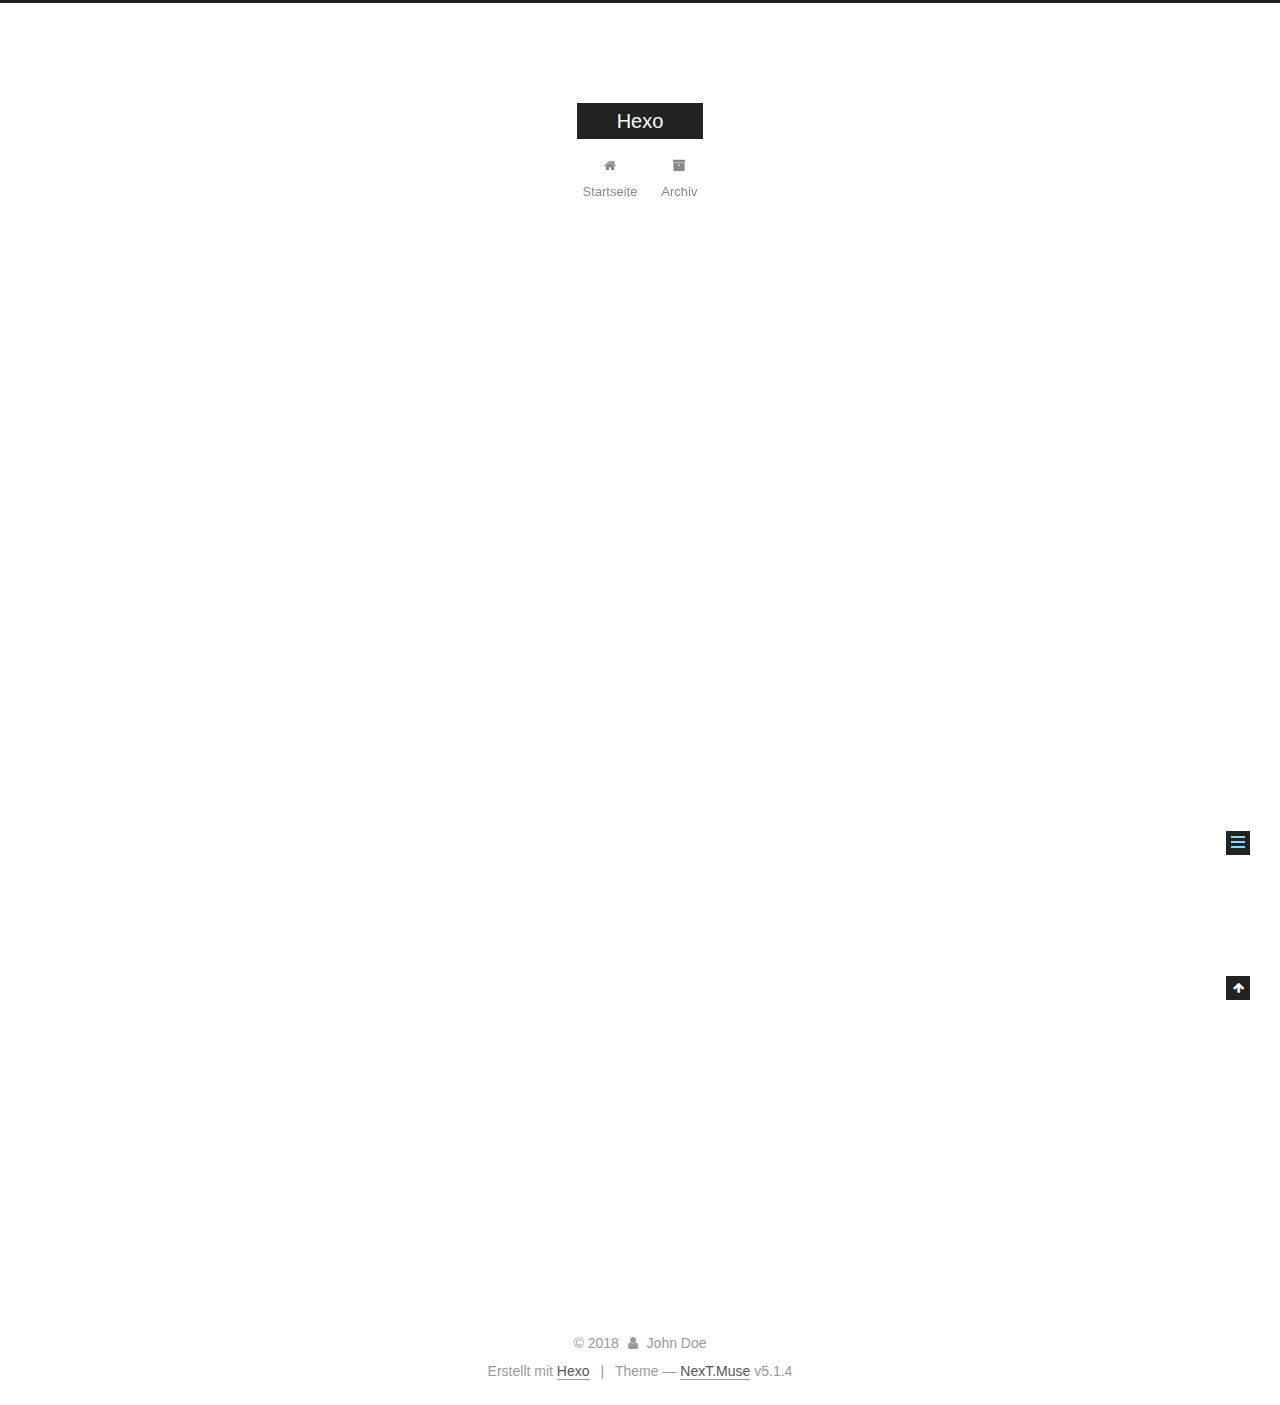
<file: 2018/01/31/hello-world/index.html>
<!DOCTYPE html>



  


<html class="theme-next muse use-motion" lang="">
<head>
  <meta charset="UTF-8"/>
<meta http-equiv="X-UA-Compatible" content="IE=edge" />
<meta name="viewport" content="width=device-width, initial-scale=1, maximum-scale=1"/>
<meta name="theme-color" content="#222">









<meta http-equiv="Cache-Control" content="no-transform" />
<meta http-equiv="Cache-Control" content="no-siteapp" />
















  
  
  <link href="/lib/fancybox/source/jquery.fancybox.css?v=2.1.5" rel="stylesheet" type="text/css" />







<link href="/lib/font-awesome/css/font-awesome.min.css?v=4.6.2" rel="stylesheet" type="text/css" />

<link href="/css/main.css?v=5.1.4" rel="stylesheet" type="text/css" />


  <link rel="apple-touch-icon" sizes="180x180" href="/images/apple-touch-icon-next.png?v=5.1.4">


  <link rel="icon" type="image/png" sizes="32x32" href="/images/favicon-32x32-next.png?v=5.1.4">


  <link rel="icon" type="image/png" sizes="16x16" href="/images/favicon-16x16-next.png?v=5.1.4">


  <link rel="mask-icon" href="/images/logo.svg?v=5.1.4" color="#222">





  <meta name="keywords" content="Hexo, NexT" />










<meta name="description" content="Welcome to Hexo! This is your very first post. Check documentation for more info. If you get any problems when using Hexo, you can find the answer in troubleshooting or you can ask me on GitHub. Quick">
<meta property="og:type" content="article">
<meta property="og:title" content="Hello World">
<meta property="og:url" content="http://yoursite.com/2018/01/31/hello-world/index.html">
<meta property="og:site_name" content="Hexo">
<meta property="og:description" content="Welcome to Hexo! This is your very first post. Check documentation for more info. If you get any problems when using Hexo, you can find the answer in troubleshooting or you can ask me on GitHub. Quick">
<meta property="og:updated_time" content="2018-01-31T06:43:41.000Z">
<meta name="twitter:card" content="summary">
<meta name="twitter:title" content="Hello World">
<meta name="twitter:description" content="Welcome to Hexo! This is your very first post. Check documentation for more info. If you get any problems when using Hexo, you can find the answer in troubleshooting or you can ask me on GitHub. Quick">



<script type="text/javascript" id="hexo.configurations">
  var NexT = window.NexT || {};
  var CONFIG = {
    root: '/',
    scheme: 'Muse',
    version: '5.1.4',
    sidebar: {"position":"left","display":"post","offset":12,"b2t":false,"scrollpercent":false,"onmobile":false},
    fancybox: true,
    tabs: true,
    motion: {"enable":true,"async":false,"transition":{"post_block":"fadeIn","post_header":"slideDownIn","post_body":"slideDownIn","coll_header":"slideLeftIn","sidebar":"slideUpIn"}},
    duoshuo: {
      userId: '0',
      author: 'Author'
    },
    algolia: {
      applicationID: '',
      apiKey: '',
      indexName: '',
      hits: {"per_page":10},
      labels: {"input_placeholder":"Search for Posts","hits_empty":"We didn't find any results for the search: ${query}","hits_stats":"${hits} results found in ${time} ms"}
    }
  };
</script>



  <link rel="canonical" href="http://yoursite.com/2018/01/31/hello-world/"/>





  <title>Hello World | Hexo</title>
  








</head>

<body itemscope itemtype="http://schema.org/WebPage" lang="">

  
  
    
  

  <div class="container sidebar-position-left page-post-detail">
    <div class="headband"></div>

    <header id="header" class="header" itemscope itemtype="http://schema.org/WPHeader">
      <div class="header-inner"><div class="site-brand-wrapper">
  <div class="site-meta ">
    

    <div class="custom-logo-site-title">
      <a href="/"  class="brand" rel="start">
        <span class="logo-line-before"><i></i></span>
        <span class="site-title">Hexo</span>
        <span class="logo-line-after"><i></i></span>
      </a>
    </div>
      
        <p class="site-subtitle"></p>
      
  </div>

  <div class="site-nav-toggle">
    <button>
      <span class="btn-bar"></span>
      <span class="btn-bar"></span>
      <span class="btn-bar"></span>
    </button>
  </div>
</div>

<nav class="site-nav">
  

  
    <ul id="menu" class="menu">
      
        
        <li class="menu-item menu-item-home">
          <a href="/" rel="section">
            
              <i class="menu-item-icon fa fa-fw fa-home"></i> <br />
            
            Startseite
          </a>
        </li>
      
        
        <li class="menu-item menu-item-archives">
          <a href="/archives/" rel="section">
            
              <i class="menu-item-icon fa fa-fw fa-archive"></i> <br />
            
            Archiv
          </a>
        </li>
      

      
    </ul>
  

  
</nav>



 </div>
    </header>

    <main id="main" class="main">
      <div class="main-inner">
        <div class="content-wrap">
          <div id="content" class="content">
            

  <div id="posts" class="posts-expand">
    

  

  
  
  

  <article class="post post-type-normal" itemscope itemtype="http://schema.org/Article">
  
  
  
  <div class="post-block">
    <link itemprop="mainEntityOfPage" href="http://yoursite.com/2018/01/31/hello-world/">

    <span hidden itemprop="author" itemscope itemtype="http://schema.org/Person">
      <meta itemprop="name" content="John Doe">
      <meta itemprop="description" content="">
      <meta itemprop="image" content="/images/avatar.gif">
    </span>

    <span hidden itemprop="publisher" itemscope itemtype="http://schema.org/Organization">
      <meta itemprop="name" content="Hexo">
    </span>

    
      <header class="post-header">

        
        
          <h1 class="post-title" itemprop="name headline">Hello World</h1>
        

        <div class="post-meta">
          <span class="post-time">
            
              <span class="post-meta-item-icon">
                <i class="fa fa-calendar-o"></i>
              </span>
              
                <span class="post-meta-item-text">Veröffentlicht am</span>
              
              <time title="Post created" itemprop="dateCreated datePublished" datetime="2018-01-31T14:43:41+08:00">
                2018-01-31
              </time>
            

            

            
          </span>

          

          
            
          

          
          

          

          

          

        </div>
      </header>
    

    
    
    
    <div class="post-body" itemprop="articleBody">

      
      

      
        <p>Welcome to <a href="https://hexo.io/" target="_blank" rel="noopener">Hexo</a>! This is your very first post. Check <a href="https://hexo.io/docs/" target="_blank" rel="noopener">documentation</a> for more info. If you get any problems when using Hexo, you can find the answer in <a href="https://hexo.io/docs/troubleshooting.html" target="_blank" rel="noopener">troubleshooting</a> or you can ask me on <a href="https://github.com/hexojs/hexo/issues" target="_blank" rel="noopener">GitHub</a>.</p>
<h2 id="Quick-Start"><a href="#Quick-Start" class="headerlink" title="Quick Start"></a>Quick Start</h2><h3 id="Create-a-new-post"><a href="#Create-a-new-post" class="headerlink" title="Create a new post"></a>Create a new post</h3><figure class="highlight bash"><table><tr><td class="gutter"><pre><span class="line">1</span><br></pre></td><td class="code"><pre><span class="line">$ hexo new <span class="string">"My New Post"</span></span><br></pre></td></tr></table></figure>
<p>More info: <a href="https://hexo.io/docs/writing.html" target="_blank" rel="noopener">Writing</a></p>
<h3 id="Run-server"><a href="#Run-server" class="headerlink" title="Run server"></a>Run server</h3><figure class="highlight bash"><table><tr><td class="gutter"><pre><span class="line">1</span><br></pre></td><td class="code"><pre><span class="line">$ hexo server</span><br></pre></td></tr></table></figure>
<p>More info: <a href="https://hexo.io/docs/server.html" target="_blank" rel="noopener">Server</a></p>
<h3 id="Generate-static-files"><a href="#Generate-static-files" class="headerlink" title="Generate static files"></a>Generate static files</h3><figure class="highlight bash"><table><tr><td class="gutter"><pre><span class="line">1</span><br></pre></td><td class="code"><pre><span class="line">$ hexo generate</span><br></pre></td></tr></table></figure>
<p>More info: <a href="https://hexo.io/docs/generating.html" target="_blank" rel="noopener">Generating</a></p>
<h3 id="Deploy-to-remote-sites"><a href="#Deploy-to-remote-sites" class="headerlink" title="Deploy to remote sites"></a>Deploy to remote sites</h3><figure class="highlight bash"><table><tr><td class="gutter"><pre><span class="line">1</span><br></pre></td><td class="code"><pre><span class="line">$ hexo deploy</span><br></pre></td></tr></table></figure>
<p>More info: <a href="https://hexo.io/docs/deployment.html" target="_blank" rel="noopener">Deployment</a></p>

      
    </div>
    
    
    

    

    

    

    <footer class="post-footer">
      

      
      
      

      

      
      
    </footer>
  </div>
  
  
  
  </article>



    <div class="post-spread">
      
    </div>
  </div>


          </div>
          


          

  



        </div>
        
          
  
  <div class="sidebar-toggle">
    <div class="sidebar-toggle-line-wrap">
      <span class="sidebar-toggle-line sidebar-toggle-line-first"></span>
      <span class="sidebar-toggle-line sidebar-toggle-line-middle"></span>
      <span class="sidebar-toggle-line sidebar-toggle-line-last"></span>
    </div>
  </div>

  <aside id="sidebar" class="sidebar">
    
    <div class="sidebar-inner">

      

      
        <ul class="sidebar-nav motion-element">
          <li class="sidebar-nav-toc sidebar-nav-active" data-target="post-toc-wrap">
            Inhaltsverzeichnis
          </li>
          <li class="sidebar-nav-overview" data-target="site-overview-wrap">
            Übersicht
          </li>
        </ul>
      

      <section class="site-overview-wrap sidebar-panel">
        <div class="site-overview">
          <div class="site-author motion-element" itemprop="author" itemscope itemtype="http://schema.org/Person">
            
              <p class="site-author-name" itemprop="name">John Doe</p>
              <p class="site-description motion-element" itemprop="description"></p>
          </div>

          <nav class="site-state motion-element">

            
              <div class="site-state-item site-state-posts">
              
                <a href="/archives/">
              
                  <span class="site-state-item-count">1</span>
                  <span class="site-state-item-name">Artikel</span>
                </a>
              </div>
            

            

            

          </nav>

          

          

          
          

          
          

          

        </div>
      </section>

      
      <!--noindex-->
        <section class="post-toc-wrap motion-element sidebar-panel sidebar-panel-active">
          <div class="post-toc">

            
              
            

            
              <div class="post-toc-content"><ol class="nav"><li class="nav-item nav-level-2"><a class="nav-link" href="#Quick-Start"><span class="nav-number">1.</span> <span class="nav-text">Quick Start</span></a><ol class="nav-child"><li class="nav-item nav-level-3"><a class="nav-link" href="#Create-a-new-post"><span class="nav-number">1.1.</span> <span class="nav-text">Create a new post</span></a></li><li class="nav-item nav-level-3"><a class="nav-link" href="#Run-server"><span class="nav-number">1.2.</span> <span class="nav-text">Run server</span></a></li><li class="nav-item nav-level-3"><a class="nav-link" href="#Generate-static-files"><span class="nav-number">1.3.</span> <span class="nav-text">Generate static files</span></a></li><li class="nav-item nav-level-3"><a class="nav-link" href="#Deploy-to-remote-sites"><span class="nav-number">1.4.</span> <span class="nav-text">Deploy to remote sites</span></a></li></ol></li></ol></div>
            

          </div>
        </section>
      <!--/noindex-->
      

      

    </div>
  </aside>


        
      </div>
    </main>

    <footer id="footer" class="footer">
      <div class="footer-inner">
        <div class="copyright">&copy; <span itemprop="copyrightYear">2018</span>
  <span class="with-love">
    <i class="fa fa-user"></i>
  </span>
  <span class="author" itemprop="copyrightHolder">John Doe</span>

  
</div>


  <div class="powered-by">Erstellt mit  <a class="theme-link" target="_blank" href="https://hexo.io">Hexo</a></div>



  <span class="post-meta-divider">|</span>



  <div class="theme-info">Theme &mdash; <a class="theme-link" target="_blank" href="https://github.com/iissnan/hexo-theme-next">NexT.Muse</a> v5.1.4</div>




        







        
      </div>
    </footer>

    
      <div class="back-to-top">
        <i class="fa fa-arrow-up"></i>
        
      </div>
    

    

  </div>

  

<script type="text/javascript">
  if (Object.prototype.toString.call(window.Promise) !== '[object Function]') {
    window.Promise = null;
  }
</script>









  












  
  
    <script type="text/javascript" src="/lib/jquery/index.js?v=2.1.3"></script>
  

  
  
    <script type="text/javascript" src="/lib/fastclick/lib/fastclick.min.js?v=1.0.6"></script>
  

  
  
    <script type="text/javascript" src="/lib/jquery_lazyload/jquery.lazyload.js?v=1.9.7"></script>
  

  
  
    <script type="text/javascript" src="/lib/velocity/velocity.min.js?v=1.2.1"></script>
  

  
  
    <script type="text/javascript" src="/lib/velocity/velocity.ui.min.js?v=1.2.1"></script>
  

  
  
    <script type="text/javascript" src="/lib/fancybox/source/jquery.fancybox.pack.js?v=2.1.5"></script>
  


  


  <script type="text/javascript" src="/js/src/utils.js?v=5.1.4"></script>

  <script type="text/javascript" src="/js/src/motion.js?v=5.1.4"></script>



  
  

  
  <script type="text/javascript" src="/js/src/scrollspy.js?v=5.1.4"></script>
<script type="text/javascript" src="/js/src/post-details.js?v=5.1.4"></script>



  


  <script type="text/javascript" src="/js/src/bootstrap.js?v=5.1.4"></script>



  


  




	





  





  












  





  

  

  

  
  

  

  

  

</body>
</html>
</file>
<file: css/main.css>
/* normalize.css v3.0.2 | MIT License | git.io/normalize */
html {
  font-family: sans-serif; /* 1 */
  -ms-text-size-adjust: 100%; /* 2 */
  -webkit-text-size-adjust: 100%; /* 2 */
}
body {
  margin: 0;
}
article,
aside,
details,
figcaption,
figure,
footer,
header,
hgroup,
main,
menu,
nav,
section,
summary {
  display: block;
}
audio,
canvas,
progress,
video {
  display: inline-block; /* 1 */
  vertical-align: baseline; /* 2 */
}
audio:not([controls]) {
  display: none;
  height: 0;
}
[hidden],
template {
  display: none;
}
a {
  background-color: transparent;
}
a:active,
a:hover {
  outline: 0;
}
abbr[title] {
  border-bottom: 1px dotted;
}
b,
strong {
  font-weight: bold;
}
dfn {
  font-style: italic;
}
h1 {
  font-size: 2em;
  margin: 0.67em 0;
}
mark {
  background: #ff0;
  color: #000;
}
small {
  font-size: 80%;
}
sub,
sup {
  font-size: 75%;
  line-height: 0;
  position: relative;
  vertical-align: baseline;
}
sup {
  top: -0.5em;
}
sub {
  bottom: -0.25em;
}
img {
  border: 0;
}
svg:not(:root) {
  overflow: hidden;
}
figure {
  margin: 1em 40px;
}
hr {
  -moz-box-sizing: content-box;
  box-sizing: content-box;
  height: 0;
}
pre {
  overflow: auto;
}
code,
kbd,
pre,
samp {
  font-family: monospace, monospace;
  font-size: 1em;
}
button,
input,
optgroup,
select,
textarea {
  color: inherit; /* 1 */
  font: inherit; /* 2 */
  margin: 0; /* 3 */
}
button {
  overflow: visible;
}
button,
select {
  text-transform: none;
}
button,
html input[type="button"],
input[type="reset"],
input[type="submit"] {
  -webkit-appearance: button; /* 2 */
  cursor: pointer; /* 3 */
}
button[disabled],
html input[disabled] {
  cursor: default;
}
button::-moz-focus-inner,
input::-moz-focus-inner {
  border: 0;
  padding: 0;
}
input {
  line-height: normal;
}
input[type="checkbox"],
input[type="radio"] {
  box-sizing: border-box; /* 1 */
  padding: 0; /* 2 */
}
input[type="number"]::-webkit-inner-spin-button,
input[type="number"]::-webkit-outer-spin-button {
  height: auto;
}
input[type="search"] {
  -webkit-appearance: textfield; /* 1 */
  -moz-box-sizing: content-box;
  -webkit-box-sizing: content-box; /* 2 */
  box-sizing: content-box;
}
input[type="search"]::-webkit-search-cancel-button,
input[type="search"]::-webkit-search-decoration {
  -webkit-appearance: none;
}
fieldset {
  border: 1px solid #c0c0c0;
  margin: 0 2px;
  padding: 0.35em 0.625em 0.75em;
}
legend {
  border: 0; /* 1 */
  padding: 0; /* 2 */
}
textarea {
  overflow: auto;
}
optgroup {
  font-weight: bold;
}
table {
  border-collapse: collapse;
  border-spacing: 0;
}
td,
th {
  padding: 0;
}
::selection {
  background: #262a30;
  color: #fff;
}
body {
  position: relative;
  font-family: 'Lato', "PingFang SC", "Microsoft YaHei", sans-serif;
  font-size: 14px;
  line-height: 2;
  color: #555;
  background: #fff;
}
@media (max-width: 767px) {
  body {
    padding-right: 0 !important;
  }
}
@media (min-width: 768px) and (max-width: 991px) {
  body {
    padding-right: 0 !important;
  }
}
@media (min-width: 1600px) {
  body {
    font-size: 16px;
  }
}
h1,
h2,
h3,
h4,
h5,
h6 {
  margin: 0;
  padding: 0;
  font-weight: bold;
  line-height: 1.5;
  font-family: 'Lato', "PingFang SC", "Microsoft YaHei", sans-serif;
}
h2,
h3,
h4,
h5,
h6 {
  margin: 20px 0 15px;
}
h1 {
  font-size: 22px;
}
@media (max-width: 767px) {
  h1 {
    font-size: 18px;
  }
}
h2 {
  font-size: 20px;
}
@media (max-width: 767px) {
  h2 {
    font-size: 16px;
  }
}
h3 {
  font-size: 18px;
}
@media (max-width: 767px) {
  h3 {
    font-size: 14px;
  }
}
h4 {
  font-size: 16px;
}
@media (max-width: 767px) {
  h4 {
    font-size: 12px;
  }
}
h5 {
  font-size: 14px;
}
@media (max-width: 767px) {
  h5 {
    font-size: 10px;
  }
}
h6 {
  font-size: 12px;
}
@media (max-width: 767px) {
  h6 {
    font-size: 8px;
  }
}
p {
  margin: 0 0 20px 0;
}
a {
  color: #555;
  text-decoration: none;
  outline: none;
  border-bottom: 1px solid #999;
  word-wrap: break-word;
}
a:hover {
  color: #222;
  border-bottom-color: #222;
}
blockquote {
  margin: 0;
  padding: 0;
}
img {
  display: block;
  margin: auto;
  max-width: 100%;
  height: auto;
}
hr {
  margin: 40px 0;
  height: 3px;
  border: none;
  background-color: #ddd;
  background-image: repeating-linear-gradient(-45deg, #fff, #fff 4px, transparent 4px, transparent 8px);
}
blockquote {
  padding: 0 15px;
  color: #666;
  border-left: 4px solid #ddd;
}
blockquote cite::before {
  content: "-";
  padding: 0 5px;
}
dt {
  font-weight: 700;
}
dd {
  margin: 0;
  padding: 0;
}
kbd {
  border: 1px solid #ccc;
  border-radius: 0.2em;
  box-shadow: 0.1em 0.1em 0.2em rgba(0,0,0,0.1);
  background-color: #f9f9f9;
  font-family: inherit;
  background-image: -webkit-linear-gradient(top, #eee, #fff, #eee);
  padding: 0.1em 0.3em;
  white-space: nowrap;
}
.text-left {
  text-align: left;
}
.text-center {
  text-align: center;
}
.text-right {
  text-align: right;
}
.text-justify {
  text-align: justify;
}
.text-nowrap {
  white-space: nowrap;
}
.text-lowercase {
  text-transform: lowercase;
}
.text-uppercase {
  text-transform: uppercase;
}
.text-capitalize {
  text-transform: capitalize;
}
.center-block {
  display: block;
  margin-left: auto;
  margin-right: auto;
}
.clearfix:before,
.clearfix:after {
  content: " ";
  display: table;
}
.clearfix:after {
  clear: both;
}
.pullquote {
  width: 45%;
}
.pullquote.left {
  float: left;
  margin-left: 5px;
  margin-right: 10px;
}
.pullquote.right {
  float: right;
  margin-left: 10px;
  margin-right: 5px;
}
.affix.affix.affix {
  position: fixed;
}
.translation {
  margin-top: -20px;
  font-size: 14px;
  color: #999;
}
.scrollbar-measure {
  width: 100px;
  height: 100px;
  overflow: scroll;
  position: absolute;
  top: -9999px;
}
.use-motion .motion-element {
  opacity: 0;
}
table {
  margin: 20px 0;
  width: 100%;
  border-collapse: collapse;
  border-spacing: 0;
  border: 1px solid #ddd;
  font-size: 14px;
  table-layout: fixed;
  word-wrap: break-all;
}
table>tbody>tr:nth-of-type(odd) {
  background-color: #f9f9f9;
}
table>tbody>tr:hover {
  background-color: #f5f5f5;
}
caption,
th,
td {
  padding: 8px;
  text-align: left;
  vertical-align: middle;
  font-weight: normal;
}
th,
td {
  border-bottom: 3px solid #ddd;
  border-right: 1px solid #eee;
}
th {
  padding-bottom: 10px;
  font-weight: 700;
}
td {
  border-bottom-width: 1px;
}
html,
body {
  height: 100%;
}
.container {
  position: relative;
  min-height: 100%;
}
.header-inner {
  margin: 0 auto;
  padding: 100px 0 70px;
  width: 700px;
}
@media (min-width: 1600px) {
  .container .header-inner {
    width: 900px;
  }
}
.main {
  padding-bottom: 150px;
}
.main-inner {
  margin: 0 auto;
  width: 700px;
}
@media (min-width: 1600px) {
  .container .main-inner {
    width: 900px;
  }
}
.footer {
  position: absolute;
  left: 0;
  bottom: 0;
  width: 100%;
  min-height: 50px;
}
.footer-inner {
  box-sizing: border-box;
  margin: 20px auto;
  width: 700px;
}
@media (min-width: 1600px) {
  .container .footer-inner {
    width: 900px;
  }
}
pre,
.highlight {
  overflow: auto;
  margin: 20px 0;
  padding: 0;
  font-size: 13px;
  color: #4d4d4c;
  background: #f7f7f7;
  line-height: 1.6;
}
pre,
code {
  font-family: consolas, Menlo, "PingFang SC", "Microsoft YaHei", monospace;
}
code {
  padding: 2px 4px;
  word-wrap: break-word;
  color: #555;
  background: #eee;
  border-radius: 3px;
  font-size: 13px;
}
pre {
  padding: 10px;
}
pre code {
  padding: 0;
  color: #4d4d4c;
  background: none;
  text-shadow: none;
}
.highlight {
  border-radius: 1px;
}
.highlight pre {
  border: none;
  margin: 0;
  padding: 10px 0;
}
.highlight table {
  margin: 0;
  width: auto;
  border: none;
}
.highlight td {
  border: none;
  padding: 0;
}
.highlight figcaption {
  font-size: 1em;
  color: #4d4d4c;
  line-height: 1em;
  margin-bottom: 1em;
}
.highlight figcaption:before,
.highlight figcaption:after {
  content: " ";
  display: table;
}
.highlight figcaption:after {
  clear: both;
}
.highlight figcaption a {
  float: right;
  color: #4d4d4c;
}
.highlight figcaption a:hover {
  border-bottom-color: #4d4d4c;
}
.highlight .gutter pre {
  padding-left: 10px;
  padding-right: 10px;
  color: #869194;
  text-align: right;
  background-color: #eff2f3;
}
.highlight .code pre {
  width: 100%;
  padding-left: 10px;
  padding-right: 10px;
  background-color: #f7f7f7;
}
.highlight .line {
  height: 20px;
}
.gutter {
  -webkit-user-select: none;
  -moz-user-select: none;
  -ms-user-select: none;
  user-select: none;
}
.gist table {
  width: auto;
}
.gist table td {
  border: none;
}
pre .deletion {
  background: #fdd;
}
pre .addition {
  background: #dfd;
}
pre .meta {
  color: #8959a8;
}
pre .comment {
  color: #8e908c;
}
pre .variable,
pre .attribute,
pre .tag,
pre .regexp,
pre .ruby .constant,
pre .xml .tag .title,
pre .xml .pi,
pre .xml .doctype,
pre .html .doctype,
pre .css .id,
pre .css .class,
pre .css .pseudo {
  color: #c82829;
}
pre .number,
pre .preprocessor,
pre .built_in,
pre .literal,
pre .params,
pre .constant,
pre .command {
  color: #f5871f;
}
pre .ruby .class .title,
pre .css .rules .attribute,
pre .string,
pre .value,
pre .inheritance,
pre .header,
pre .ruby .symbol,
pre .xml .cdata,
pre .special,
pre .number,
pre .formula {
  color: #718c00;
}
pre .title,
pre .css .hexcolor {
  color: #3e999f;
}
pre .function,
pre .python .decorator,
pre .python .title,
pre .ruby .function .title,
pre .ruby .title .keyword,
pre .perl .sub,
pre .javascript .title,
pre .coffeescript .title {
  color: #4271ae;
}
pre .keyword,
pre .javascript .function {
  color: #8959a8;
}
.full-image.full-image.full-image.full-image {
  border: none;
  max-width: 100%;
  width: auto;
  margin: 20px auto 25px;
}
@media (min-width: 992px) {
  .full-image.full-image.full-image.full-image {
    max-width: none;
    width: 110%;
    margin: 25px -5%;
  }
}
.blockquote-center,
.page-home .post-type-quote blockquote,
.page-post-detail .post-type-quote blockquote {
  position: relative;
  margin: 40px 0;
  padding: 0;
  border-left: none;
  text-align: center;
}
.blockquote-center::before,
.page-home .post-type-quote blockquote::before,
.page-post-detail .post-type-quote blockquote::before,
.blockquote-center::after,
.page-home .post-type-quote blockquote::after,
.page-post-detail .post-type-quote blockquote::after {
  position: absolute;
  content: ' ';
  display: block;
  width: 100%;
  height: 24px;
  opacity: 0.2;
  background-repeat: no-repeat;
  background-position: 0 -6px;
  background-size: 22px 22px;
}
.blockquote-center::before,
.page-home .post-type-quote blockquote::before,
.page-post-detail .post-type-quote blockquote::before {
  top: -20px;
  background-image: url("../images/quote-l.svg");
  border-top: 1px solid #ccc;
}
.blockquote-center::after,
.page-home .post-type-quote blockquote::after,
.page-post-detail .post-type-quote blockquote::after {
  bottom: -20px;
  background-image: url("../images/quote-r.svg");
  border-bottom: 1px solid #ccc;
  background-position: 100% 8px;
}
.blockquote-center p,
.page-home .post-type-quote blockquote p,
.page-post-detail .post-type-quote blockquote p,
.blockquote-center div,
.page-home .post-type-quote blockquote div,
.page-post-detail .post-type-quote blockquote div {
  text-align: center;
}
.post .post-body .group-picture img {
  box-sizing: border-box;
  padding: 0 3px;
  border: none;
}
.post .group-picture-row {
  overflow: hidden;
  margin-top: 6px;
}
.post .group-picture-row:first-child {
  margin-top: 0;
}
.post .group-picture-column {
  float: left;
}
.page-post-detail .post-body .group-picture-column {
  float: none;
  margin-top: 10px;
  width: auto !important;
}
.page-post-detail .post-body .group-picture-column img {
  margin: 0 auto;
}
.page-archive .group-picture-container {
  overflow: hidden;
}
.page-archive .group-picture-row {
  float: left;
}
.page-archive .group-picture-row:first-child {
  margin-top: 6px;
}
.page-archive .group-picture-column {
  max-width: 150px;
  max-height: 150px;
}
.post-body .note {
  position: relative;
  padding: 15px;
  margin-bottom: 20px;
  border: 1px solid #eee;
  border-left-width: 5px;
  border-radius: 3px;
}
.post-body .note h2,
.post-body .note h3,
.post-body .note h4,
.post-body .note h5,
.post-body .note h6 {
  margin-top: 0;
  margin-bottom: 0;
  border-bottom: initial;
  padding-top: 0 !important;
}
.post-body .note p:first-child,
.post-body .note ul:first-child,
.post-body .note ol:first-child,
.post-body .note table:first-child,
.post-body .note pre:first-child,
.post-body .note blockquote:first-child {
  margin-top: 0;
}
.post-body .note p:last-child,
.post-body .note ul:last-child,
.post-body .note ol:last-child,
.post-body .note table:last-child,
.post-body .note pre:last-child,
.post-body .note blockquote:last-child {
  margin-bottom: 0;
}
.post-body .note.default {
  border-left-color: #777;
}
.post-body .note.default h2,
.post-body .note.default h3,
.post-body .note.default h4,
.post-body .note.default h5,
.post-body .note.default h6 {
  color: #777;
}
.post-body .note.primary {
  border-left-color: #6f42c1;
}
.post-body .note.primary h2,
.post-body .note.primary h3,
.post-body .note.primary h4,
.post-body .note.primary h5,
.post-body .note.primary h6 {
  color: #6f42c1;
}
.post-body .note.info {
  border-left-color: #428bca;
}
.post-body .note.info h2,
.post-body .note.info h3,
.post-body .note.info h4,
.post-body .note.info h5,
.post-body .note.info h6 {
  color: #428bca;
}
.post-body .note.success {
  border-left-color: #5cb85c;
}
.post-body .note.success h2,
.post-body .note.success h3,
.post-body .note.success h4,
.post-body .note.success h5,
.post-body .note.success h6 {
  color: #5cb85c;
}
.post-body .note.warning {
  border-left-color: #f0ad4e;
}
.post-body .note.warning h2,
.post-body .note.warning h3,
.post-body .note.warning h4,
.post-body .note.warning h5,
.post-body .note.warning h6 {
  color: #f0ad4e;
}
.post-body .note.danger {
  border-left-color: #d9534f;
}
.post-body .note.danger h2,
.post-body .note.danger h3,
.post-body .note.danger h4,
.post-body .note.danger h5,
.post-body .note.danger h6 {
  color: #d9534f;
}
.post-body .label {
  display: inline;
  padding: 0 2px;
  white-space: nowrap;
}
.post-body .label.default {
  background-color: #f0f0f0;
}
.post-body .label.primary {
  background-color: #efe6f7;
}
.post-body .label.info {
  background-color: #e5f2f8;
}
.post-body .label.success {
  background-color: #e7f4e9;
}
.post-body .label.warning {
  background-color: #fcf6e1;
}
.post-body .label.danger {
  background-color: #fae8eb;
}
.post-body .tabs {
  position: relative;
  display: block;
  margin-bottom: 20px;
  padding-top: 10px;
}
.post-body .tabs ul.nav-tabs {
  margin: 0;
  padding: 0;
  display: flex;
  margin-bottom: -1px;
}
@media (max-width: 413px) {
  .post-body .tabs ul.nav-tabs {
    display: block;
    margin-bottom: 5px;
  }
}
.post-body .tabs ul.nav-tabs li.tab {
  list-style-type: none !important;
  margin: 0 0.25em 0 0;
  border-top: 3px solid transparent;
  border-left: 1px solid transparent;
  border-right: 1px solid transparent;
}
@media (max-width: 413px) {
  .post-body .tabs ul.nav-tabs li.tab {
    margin: initial;
    border-top: 1px solid transparent;
    border-left: 3px solid transparent;
    border-right: 1px solid transparent;
    border-bottom: 1px solid transparent;
  }
}
.post-body .tabs ul.nav-tabs li.tab a {
  outline: 0;
  border-bottom: initial;
  display: block;
  line-height: 1.8em;
  padding: 0.25em 0.75em;
  transition-duration: 0.2s;
  transition-timing-function: ease-out;
  transition-delay: 0s;
}
.post-body .tabs ul.nav-tabs li.tab a i {
  width: 1.285714285714286em;
}
.post-body .tabs ul.nav-tabs li.tab.active {
  border-top: 3px solid #fc6423;
  border-left: 1px solid #ddd;
  border-right: 1px solid #ddd;
  background-color: #fff;
}
@media (max-width: 413px) {
  .post-body .tabs ul.nav-tabs li.tab.active {
    border-top: 1px solid #ddd;
    border-left: 3px solid #fc6423;
    border-right: 1px solid #ddd;
    border-bottom: 1px solid #ddd;
  }
}
.post-body .tabs ul.nav-tabs li.tab.active a {
  cursor: default;
  color: #555;
}
.post-body .tabs .tab-content {
  background-color: #fff;
}
.post-body .tabs .tab-content .tab-pane {
  border: 1px solid #ddd;
  padding: 20px 20px 0 20px;
}
.post-body .tabs .tab-content .tab-pane:not(.active) {
  display: none !important;
}
.post-body .tabs .tab-content .tab-pane.active {
  display: block !important;
}
.btn {
  display: inline-block;
  padding: 0 20px;
  font-size: 14px;
  color: #fff;
  background: #222;
  border: 2px solid #222;
  text-decoration: none;
  border-radius: 0;
  transition-property: background-color;
  transition-duration: 0.2s;
  transition-timing-function: ease-in-out;
  transition-delay: 0s;
  line-height: 2;
}
.btn:hover {
  border-color: #222;
  color: #222;
  background: #fff;
}
.btn +.btn {
  margin: 0 0 8px 8px;
}
.btn .fa-fw {
  width: 1.285714285714286em;
  text-align: left;
}
.btn-bar {
  display: block;
  width: 22px;
  height: 2px;
  background: #555;
  border-radius: 1px;
}
.btn-bar+.btn-bar {
  margin-top: 4px;
}
.pagination {
  margin: 120px 0 40px;
  text-align: center;
  border-top: 1px solid #eee;
}
.page-number-basic,
.pagination .prev,
.pagination .next,
.pagination .page-number,
.pagination .space {
  display: inline-block;
  position: relative;
  top: -1px;
  margin: 0 10px;
  padding: 0 11px;
}
@media (max-width: 767px) {
  .page-number-basic,
  .pagination .prev,
  .pagination .next,
  .pagination .page-number,
  .pagination .space {
    margin: 0 5px;
  }
}
.pagination .prev,
.pagination .next,
.pagination .page-number {
  border-bottom: 0;
  border-top: 1px solid #eee;
  transition-property: border-color;
  transition-duration: 0.2s;
  transition-timing-function: ease-in-out;
  transition-delay: 0s;
}
.pagination .prev:hover,
.pagination .next:hover,
.pagination .page-number:hover {
  border-top-color: #222;
}
.pagination .space {
  padding: 0;
  margin: 0;
}
.pagination .prev {
  margin-left: 0;
}
.pagination .next {
  margin-right: 0;
}
.pagination .page-number.current {
  color: #fff;
  background: #ccc;
  border-top-color: #ccc;
}
@media (max-width: 767px) {
  .pagination {
    border-top: none;
  }
  .pagination .prev,
  .pagination .next,
  .pagination .page-number {
    margin-bottom: 10px;
    border-top: 0;
    border-bottom: 1px solid #eee;
    padding: 0 10px;
  }
  .pagination .prev:hover,
  .pagination .next:hover,
  .pagination .page-number:hover {
    border-bottom-color: #222;
  }
}
.comments {
  margin: 60px 20px 0;
}
.tag-cloud {
  text-align: center;
}
.tag-cloud a {
  display: inline-block;
  margin: 10px;
}
.back-to-top {
  box-sizing: border-box;
  position: fixed;
  bottom: -100px;
  right: 30px;
  z-index: 1050;
  padding: 0 6px;
  width: 24px;
  background: #222;
  font-size: 12px;
  opacity: 1;
  color: #fff;
  cursor: pointer;
  text-align: center;
  -webkit-transform: translateZ(0);
  transition-property: bottom;
  transition-duration: 0.2s;
  transition-timing-function: ease-in-out;
  transition-delay: 0s;
}
@media (min-width: 768px) and (max-width: 991px) {
  .back-to-top {
    display: none !important;
  }
}
@media (max-width: 767px) {
  .back-to-top {
    display: none !important;
  }
}
.back-to-top.back-to-top-on {
  bottom: 19px;
}
.header {
  background: transparent;
}
.header-inner {
  position: relative;
}
.headband {
  height: 3px;
  background: #222;
}
.site-meta {
  margin: 0;
  text-align: center;
}
@media (max-width: 767px) {
  .site-meta {
    text-align: center;
  }
}
.brand {
  position: relative;
  display: inline-block;
  padding: 0 40px;
  color: #fff;
  background: #222;
  border-bottom: none;
}
.brand:hover {
  color: #fff;
}
.logo {
  display: inline-block;
  margin-right: 5px;
  line-height: 36px;
  vertical-align: top;
}
.site-title {
  display: inline-block;
  vertical-align: top;
  line-height: 36px;
  font-size: 20px;
  font-weight: normal;
  font-family: 'Lato', "PingFang SC", "Microsoft YaHei", sans-serif;
}
.site-subtitle {
  margin-top: 10px;
  font-size: 13px;
  color: #999;
}
.use-motion .brand {
  opacity: 0;
}
.use-motion .logo,
.use-motion .site-title,
.use-motion .site-subtitle {
  opacity: 0;
  position: relative;
  top: -10px;
}
.site-nav-toggle {
  display: none;
  position: absolute;
  top: 10px;
  left: 10px;
}
@media (max-width: 767px) {
  .site-nav-toggle {
    display: block;
  }
}
.site-nav-toggle button {
  margin-top: 2px;
  padding: 9px 10px;
  background: transparent;
  border: none;
}
@media (max-width: 767px) {
  .site-nav {
    display: none;
    margin: 0 -10px;
    padding: 0 10px;
    clear: both;
    border-top: 1px solid #ddd;
  }
}
@media (min-width: 768px) and (max-width: 991px) {
  .site-nav {
    display: block !important;
  }
}
@media (min-width: 992px) {
  .site-nav {
    display: block !important;
  }
}
.menu {
  margin-top: 20px;
  padding-left: 0;
  text-align: center;
}
.menu .menu-item {
  display: inline-block;
  margin: 0 10px;
  list-style: none;
}
@media screen and (max-width: 767px) {
  .menu .menu-item {
    margin-top: 10px;
  }
}
.menu .menu-item a {
  display: block;
  font-size: 13px;
  line-height: inherit;
  border-bottom: 1px solid transparent;
  transition-property: border-color;
  transition-duration: 0.2s;
  transition-timing-function: ease-in-out;
  transition-delay: 0s;
}
.menu .menu-item a:hover {
  border-bottom-color: #222;
}
.menu .menu-item .fa {
  margin-right: 5px;
}
.use-motion .menu-item {
  opacity: 0;
}
.post-body {
  font-family: 'Lato', "PingFang SC", "Microsoft YaHei", sans-serif;
}
@media (max-width: 767px) {
  .post-body {
    word-break: break-word;
  }
}
.post-body .fancybox img {
  display: block !important;
  margin: 0 auto;
  cursor: pointer;
  cursor: zoom-in;
  cursor: -webkit-zoom-in;
}
.post-body .image-caption,
.post-body .figure .caption {
  margin: -20px auto 15px;
  text-align: center;
  font-size: 14px;
  color: #999;
  font-weight: bold;
  line-height: 1;
}
.post-sticky-flag {
  display: inline-block;
  font-size: 16px;
  -ms-transform: rotate(30deg);
  -webkit-transform: rotate(30deg);
  -moz-transform: rotate(30deg);
  -ms-transform: rotate(30deg);
  -o-transform: rotate(30deg);
  transform: rotate(30deg);
}
.use-motion .post-block,
.use-motion .pagination,
.use-motion .comments {
  opacity: 0;
}
.use-motion .post-header {
  opacity: 0;
}
.use-motion .post-body {
  opacity: 0;
}
.use-motion .collection-title {
  opacity: 0;
}
.posts-expand {
  padding-top: 40px;
}
@media (max-width: 767px) {
  .posts-expand {
    margin: 0 20px;
  }
  .post-body pre .gutter pre {
    padding-right: 10px;
  }
  .post-body .highlight {
    margin-left: 0px;
    margin-right: 0px;
    padding: 0;
  }
  .post-body .highlight .gutter pre {
    padding-right: 10px;
  }
}
@media (min-width: 992px) {
  .posts-expand .post-body {
    text-align: justify;
  }
}
.posts-expand .post-body h2,
.posts-expand .post-body h3,
.posts-expand .post-body h4,
.posts-expand .post-body h5,
.posts-expand .post-body h6 {
  padding-top: 10px;
}
.posts-expand .post-body h2 .header-anchor,
.posts-expand .post-body h3 .header-anchor,
.posts-expand .post-body h4 .header-anchor,
.posts-expand .post-body h5 .header-anchor,
.posts-expand .post-body h6 .header-anchor {
  float: right;
  margin-left: 10px;
  color: #ccc;
  border-bottom-style: none;
  visibility: hidden;
}
.posts-expand .post-body h2 .header-anchor:hover,
.posts-expand .post-body h3 .header-anchor:hover,
.posts-expand .post-body h4 .header-anchor:hover,
.posts-expand .post-body h5 .header-anchor:hover,
.posts-expand .post-body h6 .header-anchor:hover {
  color: inherit;
}
.posts-expand .post-body h2:hover .header-anchor,
.posts-expand .post-body h3:hover .header-anchor,
.posts-expand .post-body h4:hover .header-anchor,
.posts-expand .post-body h5:hover .header-anchor,
.posts-expand .post-body h6:hover .header-anchor {
  visibility: visible;
}
.posts-expand .post-body ul li {
  list-style: circle;
}
.posts-expand .post-body img {
  box-sizing: border-box;
  margin: auto;
  padding: 3px;
  border: 1px solid #ddd;
}
.posts-expand .post-body .fancybox img {
  margin: 0 auto 25px;
}
@media (max-width: 767px) {
  .posts-collapse {
    margin: 0 20px;
  }
  .posts-collapse .post-title,
  .posts-collapse .post-meta {
    display: block;
    width: auto;
    text-align: left;
  }
}
.posts-collapse {
  position: relative;
  z-index: 1010;
  margin-left: 55px;
}
.posts-collapse::after {
  content: " ";
  position: absolute;
  top: 20px;
  left: 0;
  margin-left: -2px;
  width: 4px;
  height: 100%;
  background: #f5f5f5;
  z-index: -1;
}
@media (max-width: 767px) {
  .posts-collapse {
    margin: 0 20px;
  }
}
.posts-collapse .collection-title {
  position: relative;
  margin: 60px 0;
}
.posts-collapse .collection-title h1,
.posts-collapse .collection-title h2 {
  margin-left: 20px;
}
.posts-collapse .collection-title small {
  color: #bbb;
  margin-left: 5px;
}
.posts-collapse .collection-title::before {
  content: " ";
  position: absolute;
  left: 0;
  top: 50%;
  margin-left: -4px;
  margin-top: -4px;
  width: 8px;
  height: 8px;
  background: #bbb;
  border-radius: 50%;
}
.posts-collapse .post {
  margin: 30px 0;
}
.posts-collapse .post-header {
  position: relative;
  transition-duration: 0.2s;
  transition-timing-function: ease-in-out;
  transition-delay: 0s;
  transition-property: border;
  border-bottom: 1px dashed #ccc;
}
.posts-collapse .post-header::before {
  content: " ";
  position: absolute;
  left: 0;
  top: 12px;
  width: 6px;
  height: 6px;
  margin-left: -4px;
  background: #bbb;
  border-radius: 50%;
  border: 1px solid #fff;
  transition-duration: 0.2s;
  transition-timing-function: ease-in-out;
  transition-delay: 0s;
  transition-property: background;
}
.posts-collapse .post-header:hover {
  border-bottom-color: #666;
}
.posts-collapse .post-header:hover::before {
  background: #222;
}
.posts-collapse .post-meta {
  position: absolute;
  font-size: 12px;
  left: 20px;
  top: 5px;
}
.posts-collapse .post-comments-count {
  display: none;
}
.posts-collapse .post-title {
  margin-left: 60px;
  font-size: 16px;
  font-weight: normal;
  line-height: inherit;
}
.posts-collapse .post-title::after {
  margin-left: 3px;
  opacity: 0.6;
}
.posts-collapse .post-title a {
  color: #666;
  border-bottom: none;
}
.page-home .post-type-quote .post-header,
.page-post-detail .post-type-quote .post-header,
.page-home .post-type-quote .post-tags,
.page-post-detail .post-type-quote .post-tags {
  display: none;
}
.posts-expand .post-title {
  text-align: center;
  word-break: break-word;
  font-weight: 400;
}
.posts-expand .post-title-link {
  display: inline-block;
  position: relative;
  color: #555;
  border-bottom: none;
  line-height: 1.2;
  vertical-align: top;
}
.posts-expand .post-title-link::before {
  content: "";
  position: absolute;
  width: 100%;
  height: 2px;
  bottom: 0;
  left: 0;
  background-color: #000;
  visibility: hidden;
  -webkit-transform: scaleX(0);
  -moz-transform: scaleX(0);
  -ms-transform: scaleX(0);
  -o-transform: scaleX(0);
  transform: scaleX(0);
  transition-duration: 0.2s;
  transition-timing-function: ease-in-out;
  transition-delay: 0s;
}
.posts-expand .post-title-link:hover::before {
  visibility: visible;
  -webkit-transform: scaleX(1);
  -moz-transform: scaleX(1);
  -ms-transform: scaleX(1);
  -o-transform: scaleX(1);
  transform: scaleX(1);
}
.posts-expand .post-title-link .fa {
  font-size: 16px;
}
.posts-expand .post-meta {
  margin: 3px 0 60px 0;
  color: #999;
  font-family: 'Lato', "PingFang SC", "Microsoft YaHei", sans-serif;
  font-size: 12px;
  text-align: center;
}
.posts-expand .post-meta .post-category-list {
  display: inline-block;
  margin: 0;
  padding: 3px;
}
.posts-expand .post-meta .post-category-list-link {
  color: #999;
}
.posts-expand .post-meta .post-description {
  font-size: 14px;
  margin-top: 2px;
}
.post-meta-divider {
  margin: 0 0.5em;
}
.post-meta-item-icon {
  margin-right: 3px;
}
@media (min-width: 768px) and (max-width: 991px) {
  .post-meta-item-icon {
    display: inline-block;
  }
}
@media (max-width: 767px) {
  .post-meta-item-icon {
    display: inline-block;
  }
}
@media (min-width: 768px) and (max-width: 991px) {
  .post-meta-item-text {
    display: none;
  }
}
@media (max-width: 767px) {
  .post-meta-item-text {
    display: none;
  }
}
@media (max-width: 767px) {
  .posts-expand .post-comments-count {
    display: none;
  }
}
.post-button {
  margin-top: 40px;
}
.posts-expand .post-tags {
  margin-top: 40px;
  text-align: center;
}
.posts-expand .post-tags a {
  display: inline-block;
  margin-right: 10px;
  font-size: 13px;
}
.post-nav {
  display: table;
  margin-top: 15px;
  width: 100%;
  border-top: 1px solid #eee;
}
.post-nav-divider {
  display: table-cell;
  width: 10%;
}
.post-nav-item {
  display: table-cell;
  padding: 10px 0 0 0;
  width: 45%;
  vertical-align: top;
}
.post-nav-item a {
  position: relative;
  display: block;
  line-height: 25px;
  font-size: 14px;
  color: #555;
  border-bottom: none;
}
.post-nav-item a:hover {
  color: #222;
  border-bottom: none;
}
.post-nav-item a:active {
  top: 2px;
}
.post-nav-item .fa {
  position: absolute;
  top: 8px;
  left: 0;
  font-size: 12px;
}
.post-nav-next a {
  padding-left: 15px;
}
.post-nav-prev {
  text-align: right;
}
.post-nav-prev a {
  padding-right: 15px;
}
.post-nav-prev .fa {
  right: 0;
  left: auto;
}
.posts-expand .post-eof {
  display: block;
  margin: 80px auto 60px;
  width: 8%;
  height: 1px;
  background: #ccc;
  text-align: center;
}
.post:last-child .post-eof.post-eof.post-eof {
  display: none;
}
.post-gallery {
  display: table;
  table-layout: fixed;
  width: 100%;
  border-collapse: separate;
}
.post-gallery-row {
  display: table-row;
}
.post-gallery .post-gallery-img {
  display: table-cell;
  text-align: center;
  vertical-align: middle;
  border: none;
}
.post-gallery .post-gallery-img img {
  max-width: 100%;
  max-height: 100%;
  border: none;
}
.fancybox-close,
.fancybox-close:hover {
  border: none;
}
.rtl.post-body p,
.rtl.post-body a,
.rtl.post-body h1,
.rtl.post-body h2,
.rtl.post-body h3,
.rtl.post-body h4,
.rtl.post-body h5,
.rtl.post-body h6,
.rtl.post-body li,
.rtl.post-body ul,
.rtl.post-body ol {
  direction: rtl;
  font-family: UKIJ Ekran;
}
.rtl.post-title {
  font-family: UKIJ Ekran;
}
.sidebar {
  position: fixed;
  right: 0;
  top: 0;
  bottom: 0;
  width: 0;
  z-index: 1040;
  box-shadow: inset 0 2px 6px #000;
  background: #222;
  -webkit-transform: translateZ(0);
}
.sidebar a {
  color: #999;
  border-bottom-color: #555;
}
.sidebar a:hover {
  color: #eee;
}
@media (min-width: 768px) and (max-width: 991px) {
  .sidebar {
    display: none !important;
  }
}
@media (max-width: 767px) {
  .sidebar {
    display: none !important;
  }
}
.sidebar-inner {
  position: relative;
  padding: 20px 10px;
  color: #999;
  text-align: center;
}
.site-overview-wrap {
  overflow: hidden;
}
.site-overview {
  overflow-y: auto;
  overflow-x: hidden;
}
.sidebar-toggle {
  position: fixed;
  right: 30px;
  bottom: 45px;
  width: 14px;
  height: 14px;
  padding: 5px;
  background: #222;
  line-height: 0;
  z-index: 1050;
  cursor: pointer;
  -webkit-transform: translateZ(0);
}
@media (min-width: 768px) and (max-width: 991px) {
  .sidebar-toggle {
    display: none !important;
  }
}
@media (max-width: 767px) {
  .sidebar-toggle {
    display: none !important;
  }
}
.sidebar-toggle-line {
  position: relative;
  display: inline-block;
  vertical-align: top;
  height: 2px;
  width: 100%;
  background: #fff;
  margin-top: 3px;
}
.sidebar-toggle-line:first-child {
  margin-top: 0;
}
.site-author-image {
  display: block;
  margin: 0 auto;
  padding: 2px;
  max-width: 96px;
  height: auto;
  border: 2px solid #333;
}
.site-author-name {
  margin: 5px 0 0;
  text-align: center;
  color: #f5f5f5;
  font-weight: normal;
}
.site-description {
  margin-top: 5px;
  text-align: center;
  font-size: 14px;
  color: #999;
}
.site-state {
  overflow: hidden;
  line-height: 1.4;
  white-space: nowrap;
  text-align: center;
}
.site-state-item {
  display: inline-block;
  padding: 0 15px;
  border-left: 1px solid #333;
}
.site-state-item:first-child {
  border-left: none;
}
.site-state-item a {
  border-bottom: none;
}
.site-state-item-count {
  display: block;
  text-align: center;
  color: inherit;
  font-weight: 600;
  font-size: 18px;
}
.site-state-item-name {
  font-size: 13px;
  color: inherit;
}
.feed-link {
  margin-top: 20px;
}
.feed-link a {
  display: inline-block;
  padding: 0 15px;
  color: #fc6423;
  border: 1px solid #fc6423;
  border-radius: 4px;
}
.feed-link a i {
  color: #fc6423;
  font-size: 14px;
}
.feed-link a:hover {
  color: #fff;
  background: #fc6423;
}
.feed-link a:hover i {
  color: #fff;
}
.links-of-author {
  margin-top: 20px;
}
.links-of-author a {
  display: inline-block;
  vertical-align: middle;
  margin-right: 10px;
  margin-bottom: 10px;
  border-bottom-color: #555;
  font-size: 13px;
}
.links-of-author a:before {
  display: inline-block;
  vertical-align: middle;
  margin-right: 3px;
  content: " ";
  width: 4px;
  height: 4px;
  border-radius: 50%;
  background: #38b591;
}
.links-of-blogroll {
  font-size: 13px;
}
.links-of-blogroll-title {
  margin-top: 20px;
  font-size: 14px;
  font-weight: 600;
}
.links-of-blogroll-list {
  margin: 0;
  padding: 0;
  list-style: none;
}
.links-of-blogroll-item {
  padding: 2px 10px;
}
.links-of-blogroll-item a {
  max-width: 280px;
  box-sizing: border-box;
  display: inline-block;
  overflow: hidden;
  white-space: nowrap;
  text-overflow: ellipsis;
}
.sidebar-nav {
  margin: 0 0 20px;
  padding-left: 0;
}
.sidebar-nav li {
  display: inline-block;
  cursor: pointer;
  border-bottom: 1px solid transparent;
  font-size: 14px;
  color: #555;
}
.sidebar-nav li:hover {
  color: #f5f5f5;
}
.page-post-detail .sidebar-nav-toc {
  padding: 0 5px;
}
.page-post-detail .sidebar-nav-overview {
  margin-left: 10px;
}
.sidebar-nav .sidebar-nav-active {
  color: #87daff;
  border-bottom-color: #87daff;
}
.sidebar-nav .sidebar-nav-active:hover {
  color: #87daff;
}
.sidebar-panel {
  display: none;
}
.sidebar-panel-active {
  display: block;
}
.post-toc-empty {
  font-size: 14px;
  color: #666;
}
.post-toc-wrap {
  overflow: hidden;
}
.post-toc {
  overflow: auto;
}
.post-toc ol {
  margin: 0;
  padding: 0 2px 5px 10px;
  text-align: left;
  list-style: none;
  font-size: 14px;
}
.post-toc ol > ol {
  padding-left: 0;
}
.post-toc ol a {
  transition-duration: 0.2s;
  transition-timing-function: ease-in-out;
  transition-delay: 0s;
  transition-property: all;
  color: #999;
  border-bottom-color: #555;
}
.post-toc ol a:hover {
  color: #ccc;
  border-bottom-color: #ccc;
}
.post-toc .nav-item {
  overflow: hidden;
  text-overflow: ellipsis;
  text-align: justify;
  white-space: nowrap;
  line-height: 1.8;
}
.post-toc .nav .nav-child {
  display: none;
}
.post-toc .nav .active > .nav-child {
  display: block;
}
.post-toc .nav .active-current > .nav-child {
  display: block;
}
.post-toc .nav .active-current > .nav-child > .nav-item {
  display: block;
}
.post-toc .nav .active > a {
  color: #87daff;
  border-bottom-color: #87daff;
}
.post-toc .nav .active-current > a {
  color: #87daff;
}
.post-toc .nav .active-current > a:hover {
  color: #87daff;
}
.footer {
  font-size: 14px;
  color: #999;
}
.footer img {
  border: none;
}
.footer-inner {
  text-align: center;
}
.with-love {
  display: inline-block;
  margin: 0 5px;
}
.powered-by,
.theme-info {
  display: inline-block;
}
.cc-license {
  margin-top: 10px;
  text-align: center;
}
.cc-license .cc-opacity {
  opacity: 0.7;
  border-bottom: none;
}
.cc-license .cc-opacity:hover {
  opacity: 0.9;
}
.cc-license img {
  display: inline-block;
}
.theme-next #ds-thread #ds-reset {
  color: #555;
}
.theme-next #ds-thread #ds-reset .ds-replybox {
  margin-bottom: 30px;
}
.theme-next #ds-thread #ds-reset .ds-replybox .ds-avatar,
.theme-next #ds-reset .ds-avatar img {
  box-shadow: none;
}
.theme-next #ds-thread #ds-reset .ds-textarea-wrapper {
  border-color: #c7d4e1;
  background: none;
  border-top-right-radius: 3px;
  border-top-left-radius: 3px;
}
.theme-next #ds-thread #ds-reset .ds-textarea-wrapper textarea {
  height: 60px;
}
.theme-next #ds-reset .ds-rounded-top {
  border-radius: 0;
}
.theme-next #ds-thread #ds-reset .ds-post-toolbar {
  box-sizing: border-box;
  border: 1px solid #c7d4e1;
  background: #f6f8fa;
}
.theme-next #ds-thread #ds-reset .ds-post-options {
  height: 40px;
  border: none;
  background: none;
}
.theme-next #ds-thread #ds-reset .ds-toolbar-buttons {
  top: 11px;
}
.theme-next #ds-thread #ds-reset .ds-sync {
  top: 5px;
}
.theme-next #ds-thread #ds-reset .ds-post-button {
  top: 4px;
  right: 5px;
  width: 90px;
  height: 30px;
  border: 1px solid #c5ced7;
  border-radius: 3px;
  background-image: linear-gradient(#fbfbfc, #f5f7f9);
  color: #60676d;
}
.theme-next #ds-thread #ds-reset .ds-post-button:hover {
  background-position: 0 -30px;
  color: #60676d;
}
.theme-next #ds-thread #ds-reset .ds-comments-info {
  padding: 10px 0;
}
.theme-next #ds-thread #ds-reset .ds-sort {
  display: none;
}
.theme-next #ds-thread #ds-reset li.ds-tab a.ds-current {
  border: none;
  background: #f6f8fa;
  color: #60676d;
}
.theme-next #ds-thread #ds-reset li.ds-tab a.ds-current:hover {
  background-color: #e9f0f7;
  color: #60676d;
}
.theme-next #ds-thread #ds-reset li.ds-tab a {
  border-radius: 2px;
  padding: 5px;
}
.theme-next #ds-thread #ds-reset .ds-login-buttons p {
  color: #999;
  line-height: 36px;
}
.theme-next #ds-thread #ds-reset .ds-login-buttons .ds-service-list li {
  height: 28px;
}
.theme-next #ds-thread #ds-reset .ds-service-list a {
  background: none;
  padding: 5px;
  border: 1px solid;
  border-radius: 3px;
  text-align: center;
}
.theme-next #ds-thread #ds-reset .ds-service-list a:hover {
  color: #fff;
  background: #666;
}
.theme-next #ds-thread #ds-reset .ds-service-list .ds-weibo {
  color: #fc9b00;
  border-color: #fc9b00;
}
.theme-next #ds-thread #ds-reset .ds-service-list .ds-weibo:hover {
  background: #fc9b00;
}
.theme-next #ds-thread #ds-reset .ds-service-list .ds-qq {
  color: #60a3ec;
  border-color: #60a3ec;
}
.theme-next #ds-thread #ds-reset .ds-service-list .ds-qq:hover {
  background: #60a3ec;
}
.theme-next #ds-thread #ds-reset .ds-service-list .ds-renren {
  color: #2e7ac4;
  border-color: #2e7ac4;
}
.theme-next #ds-thread #ds-reset .ds-service-list .ds-renren:hover {
  background: #2e7ac4;
}
.theme-next #ds-thread #ds-reset .ds-service-list .ds-douban {
  color: #37994c;
  border-color: #37994c;
}
.theme-next #ds-thread #ds-reset .ds-service-list .ds-douban:hover {
  background: #37994c;
}
.theme-next #ds-thread #ds-reset .ds-service-list .ds-kaixin {
  color: #fef20d;
  border-color: #fef20d;
}
.theme-next #ds-thread #ds-reset .ds-service-list .ds-kaixin:hover {
  background: #fef20d;
}
.theme-next #ds-thread #ds-reset .ds-service-list .ds-netease {
  color: #f00;
  border-color: #f00;
}
.theme-next #ds-thread #ds-reset .ds-service-list .ds-netease:hover {
  background: #f00;
}
.theme-next #ds-thread #ds-reset .ds-service-list .ds-sohu {
  color: #ffcb05;
  border-color: #ffcb05;
}
.theme-next #ds-thread #ds-reset .ds-service-list .ds-sohu:hover {
  background: #ffcb05;
}
.theme-next #ds-thread #ds-reset .ds-service-list .ds-baidu {
  color: #2831e0;
  border-color: #2831e0;
}
.theme-next #ds-thread #ds-reset .ds-service-list .ds-baidu:hover {
  background: #2831e0;
}
.theme-next #ds-thread #ds-reset .ds-service-list .ds-google {
  color: #166bec;
  border-color: #166bec;
}
.theme-next #ds-thread #ds-reset .ds-service-list .ds-google:hover {
  background: #166bec;
}
.theme-next #ds-thread #ds-reset .ds-service-list .ds-weixin {
  color: #00ce0d;
  border-color: #00ce0d;
}
.theme-next #ds-thread #ds-reset .ds-service-list .ds-weixin:hover {
  background: #00ce0d;
}
.theme-next #ds-thread #ds-reset .ds-service-list .ds-more-services {
  border: none;
}
.theme-next #ds-thread #ds-reset .ds-service-list .ds-more-services:hover {
  background: none;
}
.theme-next #ds-reset .duoshuo-ua-admin {
  display: inline-block;
  color: #f00;
}
.theme-next #ds-reset .duoshuo-ua-platform,
.theme-next #ds-reset .duoshuo-ua-browser {
  color: #ccc;
}
.theme-next #ds-reset .duoshuo-ua-platform .fa,
.theme-next #ds-reset .duoshuo-ua-browser .fa {
  display: inline-block;
  margin-right: 3px;
}
.theme-next #ds-reset .duoshuo-ua-separator {
  display: inline-block;
  margin-left: 5px;
}
.theme-next .this_ua {
  background-color: #ccc !important;
  border-radius: 4px;
  padding: 0 5px !important;
  margin: 1px 1px !important;
  border: 1px solid #bbb !important;
  color: #fff;
  display: inline-block !important;
}
.theme-next .this_ua.admin {
  background-color: #d9534f !important;
  border-color: #d9534f !important;
}
.theme-next .this_ua.platform.iOS,
.theme-next .this_ua.platform.Mac,
.theme-next .this_ua.platform.Windows {
  background-color: #39b3d7 !important;
  border-color: #46b8da !important;
}
.theme-next .this_ua.platform.Linux {
  background-color: #3a3a3a !important;
  border-color: #1f1f1f !important;
}
.theme-next .this_ua.platform.Android {
  background-color: #00c47d !important;
  border-color: #01b171 !important;
}
.theme-next .this_ua.browser.Mobile,
.theme-next .this_ua.browser.Chrome {
  background-color: #5cb85c !important;
  border-color: #4cae4c !important;
}
.theme-next .this_ua.browser.Firefox {
  background-color: #f0ad4e !important;
  border-color: #eea236 !important;
}
.theme-next .this_ua.browser.Maxthon,
.theme-next .this_ua.browser.IE {
  background-color: #428bca !important;
  border-color: #357ebd !important;
}
.theme-next .this_ua.browser.baidu,
.theme-next .this_ua.browser.UCBrowser,
.theme-next .this_ua.browser.Opera {
  background-color: #d9534f !important;
  border-color: #d43f3a !important;
}
.theme-next .this_ua.browser.Android,
.theme-next .this_ua.browser.QQBrowser {
  background-color: #78ace9 !important;
  border-color: #4cae4c !important;
}
.post-spread {
  margin-top: 20px;
  text-align: center;
}
.jiathis_style {
  display: inline-block;
}
.jiathis_style a {
  border: none;
}
.fa {
  font-family: FontAwesome !important;
}
.post-spread {
  margin-top: 20px;
  text-align: center;
}
.bdshare-slide-button-box a {
  border: none;
}
.bdsharebuttonbox {
  display: inline-block;
}
.bdsharebuttonbox a {
  border: none;
}
.local-search-pop-overlay {
  position: fixed;
  width: 100%;
  height: 100%;
  top: 0;
  left: 0;
  z-index: 2080;
  background-color: rgba(0,0,0,0.3);
}
.local-search-popup {
  display: none;
  position: fixed;
  top: 10%;
  left: 50%;
  margin-left: -350px;
  width: 700px;
  height: 80%;
  padding: 0;
  background: #fff;
  color: #333;
  z-index: 9999;
  border-radius: 5px;
}
@media (max-width: 767px) {
  .local-search-popup {
    padding: 0;
    top: 0;
    left: 0;
    margin: 0;
    width: 100%;
    height: 100%;
    border-radius: 0;
  }
}
.local-search-popup ul.search-result-list {
  padding: 0;
  margin: 0 5px;
}
.local-search-popup p.search-result {
  border-bottom: 1px dashed #ccc;
  padding: 5px 0;
}
.local-search-popup a.search-result-title {
  font-weight: bold;
  font-size: 16px;
}
.local-search-popup .search-keyword {
  border-bottom: 1px dashed #f00;
  font-weight: bold;
  color: #f00;
}
.local-search-popup .local-search-header {
  padding: 5px;
  height: 36px;
  background: #f5f5f5;
  border-top-left-radius: 5px;
  border-top-right-radius: 5px;
}
.local-search-popup #local-search-result {
  overflow: auto;
  position: relative;
  padding: 5px 25px;
  height: calc(100% - 55px);
}
.local-search-popup .local-search-input-wrapper {
  display: inline-block;
  width: calc(100% - 90px);
  height: 36px;
  line-height: 36px;
  padding: 0 5px;
}
.local-search-popup .local-search-input-wrapper input {
  padding: 8px 0;
  height: 20px;
  display: block;
  width: 100%;
  outline: none;
  border: none;
  background: transparent;
  vertical-align: middle;
}
.local-search-popup .search-icon,
.local-search-popup .popup-btn-close {
  display: inline-block;
  font-size: 18px;
  color: #999;
  height: 36px;
  width: 18px;
  padding-left: 10px;
  padding-right: 10px;
}
.local-search-popup .search-icon {
  float: left;
}
.local-search-popup .popup-btn-close {
  border-left: 1px solid #eee;
  float: right;
  cursor: pointer;
}
.local-search-popup #no-result {
  position: absolute;
  left: 50%;
  top: 50%;
  -webkit-transform: translate(-50%, -50%);
  -webkit-transform: translate(-50%, -50%);
  -moz-transform: translate(-50%, -50%);
  -ms-transform: translate(-50%, -50%);
  -o-transform: translate(-50%, -50%);
  transform: translate(-50%, -50%);
  color: #ccc;
}
.site-uv,
.site-pv,
.page-pv {
  display: inline-block;
}
.site-uv .busuanzi-value,
.site-pv .busuanzi-value,
.page-pv .busuanzi-value {
  margin: 0 5px;
}
.site-uv {
  margin-right: 10px;
}
.site-uv::after {
  content: "|";
  padding-left: 10px;
}
.page-archive .archive-page-counter {
  position: relative;
  top: 3px;
  left: 20px;
}
@media (max-width: 767px) {
  .page-archive .archive-page-counter {
    top: 5px;
  }
}
.page-archive .posts-collapse .archive-move-on {
  position: absolute;
  top: 11px;
  left: 0;
  margin-left: -6px;
  width: 10px;
  height: 10px;
  opacity: 0.5;
  background: #555;
  border: 1px solid #fff;
  border-radius: 50%;
}
.category-all-page .category-all-title {
  text-align: center;
}
.category-all-page .category-all {
  margin-top: 20px;
}
.category-all-page .category-list {
  margin: 0;
  padding: 0;
  list-style: none;
}
.category-all-page .category-list-item {
  margin: 5px 10px;
}
.category-all-page .category-list-count {
  color: #bbb;
}
.category-all-page .category-list-count:before {
  display: inline;
  content: " (";
}
.category-all-page .category-list-count:after {
  display: inline;
  content: ") ";
}
.category-all-page .category-list-child {
  padding-left: 10px;
}
#schedule ul#event-list {
  padding-left: 30px;
}
#schedule ul#event-list hr {
  margin: 20px 0 45px 0 !important;
  background: #222;
}
#schedule ul#event-list hr:after {
  display: inline-block;
  content: 'NOW';
  background: #222;
  color: #fff;
  font-weight: bold;
  text-align: right;
  padding: 0 5px;
}
#schedule ul#event-list li.event {
  margin: 20px 0px;
  background: #f9f9f9;
  padding-left: 10px;
  min-height: 40px;
}
#schedule ul#event-list li.event h2.event-summary {
  margin: 0;
  padding-bottom: 3px;
}
#schedule ul#event-list li.event h2.event-summary:before {
  display: inline-block;
  font-family: FontAwesome;
  font-size: 8px;
  content: '\f111';
  vertical-align: middle;
  margin-right: 25px;
  color: #bbb;
}
#schedule ul#event-list li.event span.event-relative-time {
  display: inline-block;
  font-size: 12px;
  font-weight: 400;
  padding-left: 12px;
  color: #bbb;
}
#schedule ul#event-list li.event span.event-details {
  display: block;
  color: #bbb;
  margin-left: 56px;
  padding-top: 3px;
  padding-bottom: 6px;
  text-indent: -24px;
  line-height: 18px;
}
#schedule ul#event-list li.event span.event-details:before {
  text-indent: 0;
  display: inline-block;
  width: 14px;
  font-family: FontAwesome;
  text-align: center;
  margin-right: 9px;
  color: #bbb;
}
#schedule ul#event-list li.event span.event-details.event-location:before {
  content: '\f041';
}
#schedule ul#event-list li.event span.event-details.event-duration:before {
  content: '\f017';
}
#schedule ul#event-list li.event-past {
  background: #fcfcfc;
}
#schedule ul#event-list li.event-past > * {
  opacity: 0.6;
}
#schedule ul#event-list li.event-past h2.event-summary {
  color: #bbb;
}
#schedule ul#event-list li.event-past h2.event-summary:before {
  color: #dfdfdf;
}
#schedule ul#event-list li.event-now {
  background: #222;
  color: #fff;
  padding: 15px 0 15px 10px;
}
#schedule ul#event-list li.event-now h2.event-summary:before {
  -webkit-transform: scale(1.2);
  -moz-transform: scale(1.2);
  -ms-transform: scale(1.2);
  -o-transform: scale(1.2);
  transform: scale(1.2);
  color: #fff;
  animation: dot-flash 1s alternate infinite ease-in-out;
}
#schedule ul#event-list li.event-now * {
  color: #fff !important;
}
@-moz-keyframes dot-flash {
  from {
    opacity: 1;
    -webkit-transform: scale(1.1);
    -moz-transform: scale(1.1);
    -ms-transform: scale(1.1);
    -o-transform: scale(1.1);
    transform: scale(1.1);
  }
  to {
    opacity: 0;
    -webkit-transform: scale(1);
    -moz-transform: scale(1);
    -ms-transform: scale(1);
    -o-transform: scale(1);
    transform: scale(1);
  }
}
@-webkit-keyframes dot-flash {
  from {
    opacity: 1;
    -webkit-transform: scale(1.1);
    -moz-transform: scale(1.1);
    -ms-transform: scale(1.1);
    -o-transform: scale(1.1);
    transform: scale(1.1);
  }
  to {
    opacity: 0;
    -webkit-transform: scale(1);
    -moz-transform: scale(1);
    -ms-transform: scale(1);
    -o-transform: scale(1);
    transform: scale(1);
  }
}
@-o-keyframes dot-flash {
  from {
    opacity: 1;
    -webkit-transform: scale(1.1);
    -moz-transform: scale(1.1);
    -ms-transform: scale(1.1);
    -o-transform: scale(1.1);
    transform: scale(1.1);
  }
  to {
    opacity: 0;
    -webkit-transform: scale(1);
    -moz-transform: scale(1);
    -ms-transform: scale(1);
    -o-transform: scale(1);
    transform: scale(1);
  }
}
@keyframes dot-flash {
  from {
    opacity: 1;
    -webkit-transform: scale(1.1);
    -moz-transform: scale(1.1);
    -ms-transform: scale(1.1);
    -o-transform: scale(1.1);
    transform: scale(1.1);
  }
  to {
    opacity: 0;
    -webkit-transform: scale(1);
    -moz-transform: scale(1);
    -ms-transform: scale(1);
    -o-transform: scale(1);
    transform: scale(1);
  }
}
.page-post-detail .sidebar-toggle-line {
  background: #87daff;
}
.page-post-detail .comments {
  overflow: hidden;
}
@media (max-width: 767px) {
  .header-inner,
  .container .main-inner,
  .footer-inner {
    width: auto;
  }
}
embed {
  display: block;
  margin: 0px auto 25px auto;
}
.custom-logo .site-meta-headline {
  text-align: center;
}
.custom-logo .brand {
  background: none;
}
.custom-logo .site-title {
  margin: 10px auto 0;
  font-size: 24px;
  color: #222;
}
.custom-logo .site-title a {
  border: none;
}
.custom-logo-image {
  margin: 0 auto;
  padding: 5px;
  max-width: 150px;
  background: #fff;
}
@media (max-width: 767px) {
  .site-nav {
    position: absolute;
    left: 0;
    top: 52px;
    margin: 0;
    width: 100%;
    padding: 0;
    background: #fff;
    border-bottom: 1px solid #ddd;
    z-index: 1030;
  }
}
@media (max-width: 767px) {
  .menu {
    text-align: left;
  }
}
@media (max-width: 767px) {
  .menu .menu-item {
    display: block;
    margin: 0 10px;
    vertical-align: top;
  }
}
@media (max-width: 767px) {
  .menu .menu-item br {
    display: none;
  }
}
@media (max-width: 767px) {
  .menu .menu-item a {
    padding: 5px 10px;
  }
}
.menu .menu-item .fa {
  margin-right: 0;
}
.site-search form {
  display: none;
}
.links-of-blogroll-inline .links-of-blogroll-item {
  display: inline-block;
}
</file>
